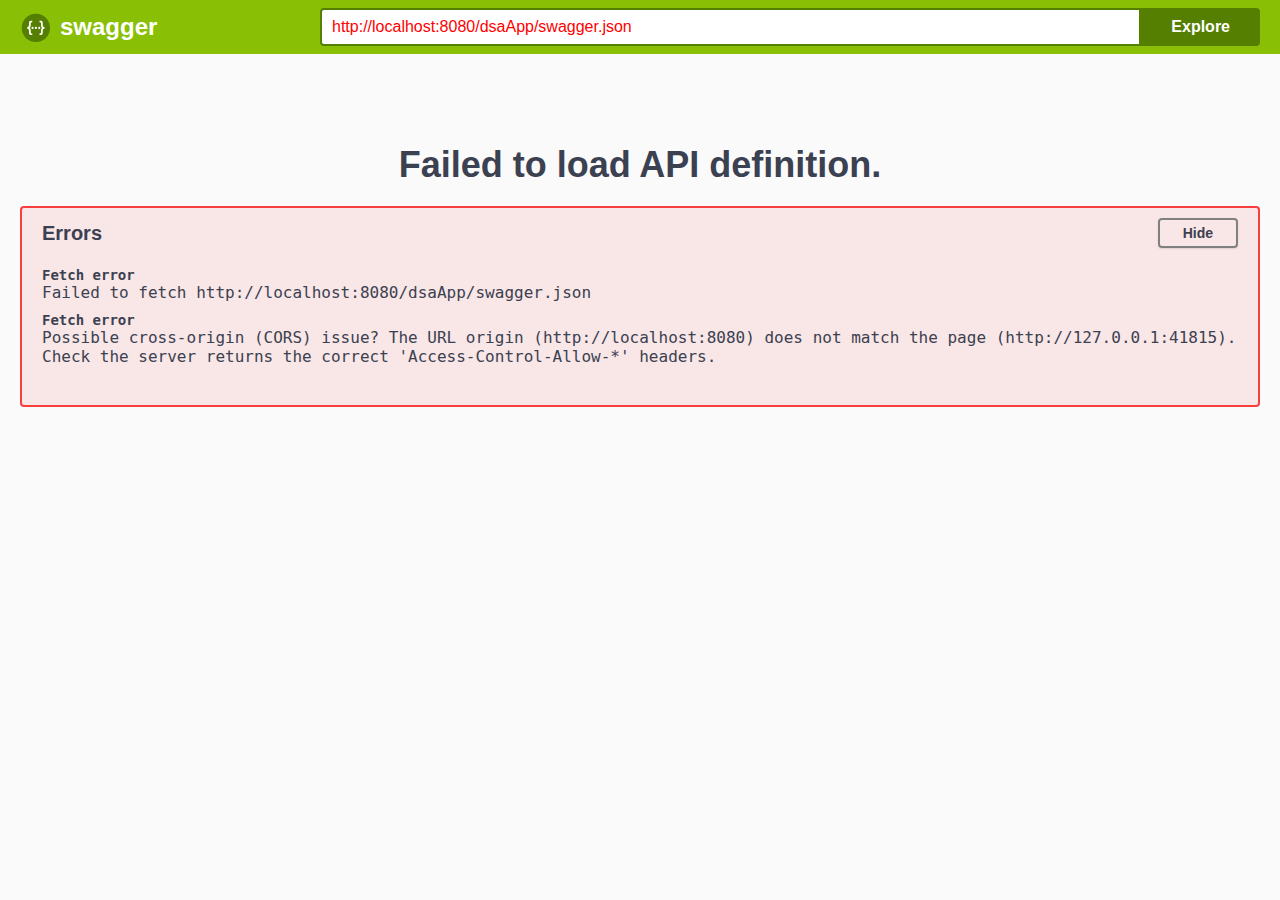
<file: public/swagger/index.html>
<!-- HTML for static distribution bundle build -->
<!DOCTYPE html>
<html lang="en">
  <head>
    <meta charset="UTF-8">
    <title>Swagger UI</title>
    <link rel="stylesheet" type="text/css" href="./swagger-ui.css" >
    <link rel="icon" type="image/png" href="./favicon-32x32.png" sizes="32x32" />
    <link rel="icon" type="image/png" href="./favicon-16x16.png" sizes="16x16" />
    <style>
      html
      {
        box-sizing: border-box;
        overflow: -moz-scrollbars-vertical;
        overflow-y: scroll;
      }

      *,
      *:before,
      *:after
      {
        box-sizing: inherit;
      }

      body
      {
        margin:0;
        background: #fafafa;
      }
    </style>
  </head>

  <body>
    <div id="swagger-ui"></div>

    <script src="./swagger-ui-bundle.js"> </script>
    <script src="./swagger-ui-standalone-preset.js"> </script>
    <script>
    window.onload = function() {

      // Build a system
      const ui = SwaggerUIBundle({
        url: "http://localhost:8080/dsaApp/swagger.json",
        dom_id: '#swagger-ui',
        deepLinking: true,
        presets: [
          SwaggerUIBundle.presets.apis,
          SwaggerUIStandalonePreset
        ],
        plugins: [
          SwaggerUIBundle.plugins.DownloadUrl
        ],
        layout: "StandaloneLayout"
      })

      window.ui = ui
    }
  </script>
  </body>
</html>
</file>
<file: public/swagger/swagger-ui.css>
.swagger-ui{
  /*! normalize.css v7.0.0 | MIT License | github.com/necolas/normalize.css */font-family:sans-serif;color:#3b4151}.swagger-ui html{line-height:1.15;-ms-text-size-adjust:100%;-webkit-text-size-adjust:100%}.swagger-ui body{margin:0}.swagger-ui article,.swagger-ui aside,.swagger-ui footer,.swagger-ui header,.swagger-ui nav,.swagger-ui section{display:block}.swagger-ui h1{font-size:2em;margin:.67em 0}.swagger-ui figcaption,.swagger-ui figure,.swagger-ui main{display:block}.swagger-ui figure{margin:1em 40px}.swagger-ui hr{-webkit-box-sizing:content-box;box-sizing:content-box;height:0;overflow:visible}.swagger-ui pre{font-family:monospace,monospace;font-size:1em}.swagger-ui a{background-color:transparent;-webkit-text-decoration-skip:objects}.swagger-ui abbr[title]{border-bottom:none;text-decoration:underline;-webkit-text-decoration:underline dotted;text-decoration:underline dotted}.swagger-ui b,.swagger-ui strong{font-weight:inherit;font-weight:bolder}.swagger-ui code,.swagger-ui kbd,.swagger-ui samp{font-family:monospace,monospace;font-size:1em}.swagger-ui dfn{font-style:italic}.swagger-ui mark{background-color:#ff0;color:#000}.swagger-ui small{font-size:80%}.swagger-ui sub,.swagger-ui sup{font-size:75%;line-height:0;position:relative;vertical-align:baseline}.swagger-ui sub{bottom:-.25em}.swagger-ui sup{top:-.5em}.swagger-ui audio,.swagger-ui video{display:inline-block}.swagger-ui audio:not([controls]){display:none;height:0}.swagger-ui img{border-style:none}.swagger-ui svg:not(:root){overflow:hidden}.swagger-ui button,.swagger-ui input,.swagger-ui optgroup,.swagger-ui select,.swagger-ui textarea{font-family:sans-serif;font-size:100%;line-height:1.15;margin:0}.swagger-ui button,.swagger-ui input{overflow:visible}.swagger-ui button,.swagger-ui select{text-transform:none}.swagger-ui [type=reset],.swagger-ui [type=submit],.swagger-ui button,.swagger-ui html [type=button]{-webkit-appearance:button}.swagger-ui [type=button]::-moz-focus-inner,.swagger-ui [type=reset]::-moz-focus-inner,.swagger-ui [type=submit]::-moz-focus-inner,.swagger-ui button::-moz-focus-inner{border-style:none;padding:0}.swagger-ui [type=button]:-moz-focusring,.swagger-ui [type=reset]:-moz-focusring,.swagger-ui [type=submit]:-moz-focusring,.swagger-ui button:-moz-focusring{outline:1px dotted ButtonText}.swagger-ui fieldset{padding:.35em .75em .625em}.swagger-ui legend{-webkit-box-sizing:border-box;box-sizing:border-box;color:inherit;display:table;max-width:100%;padding:0;white-space:normal}.swagger-ui progress{display:inline-block;vertical-align:baseline}.swagger-ui textarea{overflow:auto}.swagger-ui [type=checkbox],.swagger-ui [type=radio]{-webkit-box-sizing:border-box;box-sizing:border-box;padding:0}.swagger-ui [type=number]::-webkit-inner-spin-button,.swagger-ui [type=number]::-webkit-outer-spin-button{height:auto}.swagger-ui [type=search]{-webkit-appearance:textfield;outline-offset:-2px}.swagger-ui [type=search]::-webkit-search-cancel-button,.swagger-ui [type=search]::-webkit-search-decoration{-webkit-appearance:none}.swagger-ui ::-webkit-file-upload-button{-webkit-appearance:button;font:inherit}.swagger-ui details,.swagger-ui menu{display:block}.swagger-ui summary{display:list-item}.swagger-ui canvas{display:inline-block}.swagger-ui [hidden],.swagger-ui template{display:none}.swagger-ui .debug *{outline:1px solid gold}.swagger-ui .debug-white *{outline:1px solid #fff}.swagger-ui .debug-black *{outline:1px solid #000}.swagger-ui .debug-grid{background:transparent url([data-uri]) repeat 0 0}.swagger-ui .debug-grid-16{background:transparent url([data-uri]) repeat 0 0}.swagger-ui .debug-grid-8-solid{background:#fff url([data-uri]) repeat 0 0}.swagger-ui .debug-grid-16-solid{background:#fff url([data-uri]) repeat 0 0}.swagger-ui .border-box,.swagger-ui a,.swagger-ui article,.swagger-ui body,.swagger-ui code,.swagger-ui dd,.swagger-ui div,.swagger-ui dl,.swagger-ui dt,.swagger-ui fieldset,.swagger-ui footer,.swagger-ui form,.swagger-ui h1,.swagger-ui h2,.swagger-ui h3,.swagger-ui h4,.swagger-ui h5,.swagger-ui h6,.swagger-ui header,.swagger-ui html,.swagger-ui input[type=email],.swagger-ui input[type=number],.swagger-ui input[type=password],.swagger-ui input[type=tel],.swagger-ui input[type=text],.swagger-ui input[type=url],.swagger-ui legend,.swagger-ui li,.swagger-ui main,.swagger-ui ol,.swagger-ui p,.swagger-ui pre,.swagger-ui section,.swagger-ui table,.swagger-ui td,.swagger-ui textarea,.swagger-ui th,.swagger-ui tr,.swagger-ui ul{-webkit-box-sizing:border-box;box-sizing:border-box}.swagger-ui .aspect-ratio{height:0;position:relative}.swagger-ui .aspect-ratio--16x9{padding-bottom:56.25%}.swagger-ui .aspect-ratio--9x16{padding-bottom:177.77%}.swagger-ui .aspect-ratio--4x3{padding-bottom:75%}.swagger-ui .aspect-ratio--3x4{padding-bottom:133.33%}.swagger-ui .aspect-ratio--6x4{padding-bottom:66.6%}.swagger-ui .aspect-ratio--4x6{padding-bottom:150%}.swagger-ui .aspect-ratio--8x5{padding-bottom:62.5%}.swagger-ui .aspect-ratio--5x8{padding-bottom:160%}.swagger-ui .aspect-ratio--7x5{padding-bottom:71.42%}.swagger-ui .aspect-ratio--5x7{padding-bottom:140%}.swagger-ui .aspect-ratio--1x1{padding-bottom:100%}.swagger-ui .aspect-ratio--object{position:absolute;top:0;right:0;bottom:0;left:0;width:100%;height:100%;z-index:100}@media screen and (min-width:30em){.swagger-ui .aspect-ratio-ns{height:0;position:relative}.swagger-ui .aspect-ratio--16x9-ns{padding-bottom:56.25%}.swagger-ui .aspect-ratio--9x16-ns{padding-bottom:177.77%}.swagger-ui .aspect-ratio--4x3-ns{padding-bottom:75%}.swagger-ui .aspect-ratio--3x4-ns{padding-bottom:133.33%}.swagger-ui .aspect-ratio--6x4-ns{padding-bottom:66.6%}.swagger-ui .aspect-ratio--4x6-ns{padding-bottom:150%}.swagger-ui .aspect-ratio--8x5-ns{padding-bottom:62.5%}.swagger-ui .aspect-ratio--5x8-ns{padding-bottom:160%}.swagger-ui .aspect-ratio--7x5-ns{padding-bottom:71.42%}.swagger-ui .aspect-ratio--5x7-ns{padding-bottom:140%}.swagger-ui .aspect-ratio--1x1-ns{padding-bottom:100%}.swagger-ui .aspect-ratio--object-ns{position:absolute;top:0;right:0;bottom:0;left:0;width:100%;height:100%;z-index:100}}@media screen and (min-width:30em) and (max-width:60em){.swagger-ui .aspect-ratio-m{height:0;position:relative}.swagger-ui .aspect-ratio--16x9-m{padding-bottom:56.25%}.swagger-ui .aspect-ratio--9x16-m{padding-bottom:177.77%}.swagger-ui .aspect-ratio--4x3-m{padding-bottom:75%}.swagger-ui .aspect-ratio--3x4-m{padding-bottom:133.33%}.swagger-ui .aspect-ratio--6x4-m{padding-bottom:66.6%}.swagger-ui .aspect-ratio--4x6-m{padding-bottom:150%}.swagger-ui .aspect-ratio--8x5-m{padding-bottom:62.5%}.swagger-ui .aspect-ratio--5x8-m{padding-bottom:160%}.swagger-ui .aspect-ratio--7x5-m{padding-bottom:71.42%}.swagger-ui .aspect-ratio--5x7-m{padding-bottom:140%}.swagger-ui .aspect-ratio--1x1-m{padding-bottom:100%}.swagger-ui .aspect-ratio--object-m{position:absolute;top:0;right:0;bottom:0;left:0;width:100%;height:100%;z-index:100}}@media screen and (min-width:60em){.swagger-ui .aspect-ratio-l{height:0;position:relative}.swagger-ui .aspect-ratio--16x9-l{padding-bottom:56.25%}.swagger-ui .aspect-ratio--9x16-l{padding-bottom:177.77%}.swagger-ui .aspect-ratio--4x3-l{padding-bottom:75%}.swagger-ui .aspect-ratio--3x4-l{padding-bottom:133.33%}.swagger-ui .aspect-ratio--6x4-l{padding-bottom:66.6%}.swagger-ui .aspect-ratio--4x6-l{padding-bottom:150%}.swagger-ui .aspect-ratio--8x5-l{padding-bottom:62.5%}.swagger-ui .aspect-ratio--5x8-l{padding-bottom:160%}.swagger-ui .aspect-ratio--7x5-l{padding-bottom:71.42%}.swagger-ui .aspect-ratio--5x7-l{padding-bottom:140%}.swagger-ui .aspect-ratio--1x1-l{padding-bottom:100%}.swagger-ui .aspect-ratio--object-l{position:absolute;top:0;right:0;bottom:0;left:0;width:100%;height:100%;z-index:100}}.swagger-ui img{max-width:100%}.swagger-ui .cover{background-size:cover!important}.swagger-ui .contain{background-size:contain!important}@media screen and (min-width:30em){.swagger-ui .cover-ns{background-size:cover!important}.swagger-ui .contain-ns{background-size:contain!important}}@media screen and (min-width:30em) and (max-width:60em){.swagger-ui .cover-m{background-size:cover!important}.swagger-ui .contain-m{background-size:contain!important}}@media screen and (min-width:60em){.swagger-ui .cover-l{background-size:cover!important}.swagger-ui .contain-l{background-size:contain!important}}.swagger-ui .bg-center{background-repeat:no-repeat;background-position:50%}.swagger-ui .bg-top{background-repeat:no-repeat;background-position:top}.swagger-ui .bg-right{background-repeat:no-repeat;background-position:100%}.swagger-ui .bg-bottom{background-repeat:no-repeat;background-position:bottom}.swagger-ui .bg-left{background-repeat:no-repeat;background-position:0}@media screen and (min-width:30em){.swagger-ui .bg-center-ns{background-repeat:no-repeat;background-position:50%}.swagger-ui .bg-top-ns{background-repeat:no-repeat;background-position:top}.swagger-ui .bg-right-ns{background-repeat:no-repeat;background-position:100%}.swagger-ui .bg-bottom-ns{background-repeat:no-repeat;background-position:bottom}.swagger-ui .bg-left-ns{background-repeat:no-repeat;background-position:0}}@media screen and (min-width:30em) and (max-width:60em){.swagger-ui .bg-center-m{background-repeat:no-repeat;background-position:50%}.swagger-ui .bg-top-m{background-repeat:no-repeat;background-position:top}.swagger-ui .bg-right-m{background-repeat:no-repeat;background-position:100%}.swagger-ui .bg-bottom-m{background-repeat:no-repeat;background-position:bottom}.swagger-ui .bg-left-m{background-repeat:no-repeat;background-position:0}}@media screen and (min-width:60em){.swagger-ui .bg-center-l{background-repeat:no-repeat;background-position:50%}.swagger-ui .bg-top-l{background-repeat:no-repeat;background-position:top}.swagger-ui .bg-right-l{background-repeat:no-repeat;background-position:100%}.swagger-ui .bg-bottom-l{background-repeat:no-repeat;background-position:bottom}.swagger-ui .bg-left-l{background-repeat:no-repeat;background-position:0}}.swagger-ui .outline{outline:1px solid}.swagger-ui .outline-transparent{outline:1px solid transparent}.swagger-ui .outline-0{outline:0}@media screen and (min-width:30em){.swagger-ui .outline-ns{outline:1px solid}.swagger-ui .outline-transparent-ns{outline:1px solid transparent}.swagger-ui .outline-0-ns{outline:0}}@media screen and (min-width:30em) and (max-width:60em){.swagger-ui .outline-m{outline:1px solid}.swagger-ui .outline-transparent-m{outline:1px solid transparent}.swagger-ui .outline-0-m{outline:0}}@media screen and (min-width:60em){.swagger-ui .outline-l{outline:1px solid}.swagger-ui .outline-transparent-l{outline:1px solid transparent}.swagger-ui .outline-0-l{outline:0}}.swagger-ui .ba{border-style:solid;border-width:1px}.swagger-ui .bt{border-top-style:solid;border-top-width:1px}.swagger-ui .br{border-right-style:solid;border-right-width:1px}.swagger-ui .bb{border-bottom-style:solid;border-bottom-width:1px}.swagger-ui .bl{border-left-style:solid;border-left-width:1px}.swagger-ui .bn{border-style:none;border-width:0}@media screen and (min-width:30em){.swagger-ui .ba-ns{border-style:solid;border-width:1px}.swagger-ui .bt-ns{border-top-style:solid;border-top-width:1px}.swagger-ui .br-ns{border-right-style:solid;border-right-width:1px}.swagger-ui .bb-ns{border-bottom-style:solid;border-bottom-width:1px}.swagger-ui .bl-ns{border-left-style:solid;border-left-width:1px}.swagger-ui .bn-ns{border-style:none;border-width:0}}@media screen and (min-width:30em) and (max-width:60em){.swagger-ui .ba-m{border-style:solid;border-width:1px}.swagger-ui .bt-m{border-top-style:solid;border-top-width:1px}.swagger-ui .br-m{border-right-style:solid;border-right-width:1px}.swagger-ui .bb-m{border-bottom-style:solid;border-bottom-width:1px}.swagger-ui .bl-m{border-left-style:solid;border-left-width:1px}.swagger-ui .bn-m{border-style:none;border-width:0}}@media screen and (min-width:60em){.swagger-ui .ba-l{border-style:solid;border-width:1px}.swagger-ui .bt-l{border-top-style:solid;border-top-width:1px}.swagger-ui .br-l{border-right-style:solid;border-right-width:1px}.swagger-ui .bb-l{border-bottom-style:solid;border-bottom-width:1px}.swagger-ui .bl-l{border-left-style:solid;border-left-width:1px}.swagger-ui .bn-l{border-style:none;border-width:0}}.swagger-ui .b--black{border-color:#000}.swagger-ui .b--near-black{border-color:#111}.swagger-ui .b--dark-gray{border-color:#333}.swagger-ui .b--mid-gray{border-color:#555}.swagger-ui .b--gray{border-color:#777}.swagger-ui .b--silver{border-color:#999}.swagger-ui .b--light-silver{border-color:#aaa}.swagger-ui .b--moon-gray{border-color:#ccc}.swagger-ui .b--light-gray{border-color:#eee}.swagger-ui .b--near-white{border-color:#f4f4f4}.swagger-ui .b--white{border-color:#fff}.swagger-ui .b--white-90{border-color:hsla(0,0%,100%,.9)}.swagger-ui .b--white-80{border-color:hsla(0,0%,100%,.8)}.swagger-ui .b--white-70{border-color:hsla(0,0%,100%,.7)}.swagger-ui .b--white-60{border-color:hsla(0,0%,100%,.6)}.swagger-ui .b--white-50{border-color:hsla(0,0%,100%,.5)}.swagger-ui .b--white-40{border-color:hsla(0,0%,100%,.4)}.swagger-ui .b--white-30{border-color:hsla(0,0%,100%,.3)}.swagger-ui .b--white-20{border-color:hsla(0,0%,100%,.2)}.swagger-ui .b--white-10{border-color:hsla(0,0%,100%,.1)}.swagger-ui .b--white-05{border-color:hsla(0,0%,100%,.05)}.swagger-ui .b--white-025{border-color:hsla(0,0%,100%,.025)}.swagger-ui .b--white-0125{border-color:hsla(0,0%,100%,.0125)}.swagger-ui .b--black-90{border-color:rgba(0,0,0,.9)}.swagger-ui .b--black-80{border-color:rgba(0,0,0,.8)}.swagger-ui .b--black-70{border-color:rgba(0,0,0,.7)}.swagger-ui .b--black-60{border-color:rgba(0,0,0,.6)}.swagger-ui .b--black-50{border-color:rgba(0,0,0,.5)}.swagger-ui .b--black-40{border-color:rgba(0,0,0,.4)}.swagger-ui .b--black-30{border-color:rgba(0,0,0,.3)}.swagger-ui .b--black-20{border-color:rgba(0,0,0,.2)}.swagger-ui .b--black-10{border-color:rgba(0,0,0,.1)}.swagger-ui .b--black-05{border-color:rgba(0,0,0,.05)}.swagger-ui .b--black-025{border-color:rgba(0,0,0,.025)}.swagger-ui .b--black-0125{border-color:rgba(0,0,0,.0125)}.swagger-ui .b--dark-red{border-color:#e7040f}.swagger-ui .b--red{border-color:#ff4136}.swagger-ui .b--light-red{border-color:#ff725c}.swagger-ui .b--orange{border-color:#ff6300}.swagger-ui .b--gold{border-color:#ffb700}.swagger-ui .b--yellow{border-color:gold}.swagger-ui .b--light-yellow{border-color:#fbf1a9}.swagger-ui .b--purple{border-color:#5e2ca5}.swagger-ui .b--light-purple{border-color:#a463f2}.swagger-ui .b--dark-pink{border-color:#d5008f}.swagger-ui .b--hot-pink{border-color:#ff41b4}.swagger-ui .b--pink{border-color:#ff80cc}.swagger-ui .b--light-pink{border-color:#ffa3d7}.swagger-ui .b--dark-green{border-color:#137752}.swagger-ui .b--green{border-color:#19a974}.swagger-ui .b--light-green{border-color:#9eebcf}.swagger-ui .b--navy{border-color:#001b44}.swagger-ui .b--dark-blue{border-color:#00449e}.swagger-ui .b--blue{border-color:#357edd}.swagger-ui .b--light-blue{border-color:#96ccff}.swagger-ui .b--lightest-blue{border-color:#cdecff}.swagger-ui .b--washed-blue{border-color:#f6fffe}.swagger-ui .b--washed-green{border-color:#e8fdf5}.swagger-ui .b--washed-yellow{border-color:#fffceb}.swagger-ui .b--washed-red{border-color:#ffdfdf}.swagger-ui .b--transparent{border-color:transparent}.swagger-ui .b--inherit{border-color:inherit}.swagger-ui .br0{border-radius:0}.swagger-ui .br1{border-radius:.125rem}.swagger-ui .br2{border-radius:.25rem}.swagger-ui .br3{border-radius:.5rem}.swagger-ui .br4{border-radius:1rem}.swagger-ui .br-100{border-radius:100%}.swagger-ui .br-pill{border-radius:9999px}.swagger-ui .br--bottom{border-top-left-radius:0;border-top-right-radius:0}.swagger-ui .br--top{border-bottom-left-radius:0;border-bottom-right-radius:0}.swagger-ui .br--right{border-top-left-radius:0;border-bottom-left-radius:0}.swagger-ui .br--left{border-top-right-radius:0;border-bottom-right-radius:0}@media screen and (min-width:30em){.swagger-ui .br0-ns{border-radius:0}.swagger-ui .br1-ns{border-radius:.125rem}.swagger-ui .br2-ns{border-radius:.25rem}.swagger-ui .br3-ns{border-radius:.5rem}.swagger-ui .br4-ns{border-radius:1rem}.swagger-ui .br-100-ns{border-radius:100%}.swagger-ui .br-pill-ns{border-radius:9999px}.swagger-ui .br--bottom-ns{border-top-left-radius:0;border-top-right-radius:0}.swagger-ui .br--top-ns{border-bottom-left-radius:0;border-bottom-right-radius:0}.swagger-ui .br--right-ns{border-top-left-radius:0;border-bottom-left-radius:0}.swagger-ui .br--left-ns{border-top-right-radius:0;border-bottom-right-radius:0}}@media screen and (min-width:30em) and (max-width:60em){.swagger-ui .br0-m{border-radius:0}.swagger-ui .br1-m{border-radius:.125rem}.swagger-ui .br2-m{border-radius:.25rem}.swagger-ui .br3-m{border-radius:.5rem}.swagger-ui .br4-m{border-radius:1rem}.swagger-ui .br-100-m{border-radius:100%}.swagger-ui .br-pill-m{border-radius:9999px}.swagger-ui .br--bottom-m{border-top-left-radius:0;border-top-right-radius:0}.swagger-ui .br--top-m{border-bottom-left-radius:0;border-bottom-right-radius:0}.swagger-ui .br--right-m{border-top-left-radius:0;border-bottom-left-radius:0}.swagger-ui .br--left-m{border-top-right-radius:0;border-bottom-right-radius:0}}@media screen and (min-width:60em){.swagger-ui .br0-l{border-radius:0}.swagger-ui .br1-l{border-radius:.125rem}.swagger-ui .br2-l{border-radius:.25rem}.swagger-ui .br3-l{border-radius:.5rem}.swagger-ui .br4-l{border-radius:1rem}.swagger-ui .br-100-l{border-radius:100%}.swagger-ui .br-pill-l{border-radius:9999px}.swagger-ui .br--bottom-l{border-radius-top-left:0;border-radius-top-right:0}.swagger-ui .br--top-l{border-bottom-left-radius:0;border-bottom-right-radius:0}.swagger-ui .br--right-l{border-top-left-radius:0;border-bottom-left-radius:0}.swagger-ui .br--left-l{border-top-right-radius:0;border-bottom-right-radius:0}}.swagger-ui .b--dotted{border-style:dotted}.swagger-ui .b--dashed{border-style:dashed}.swagger-ui .b--solid{border-style:solid}.swagger-ui .b--none{border-style:none}@media screen and (min-width:30em){.swagger-ui .b--dotted-ns{border-style:dotted}.swagger-ui .b--dashed-ns{border-style:dashed}.swagger-ui .b--solid-ns{border-style:solid}.swagger-ui .b--none-ns{border-style:none}}@media screen and (min-width:30em) and (max-width:60em){.swagger-ui .b--dotted-m{border-style:dotted}.swagger-ui .b--dashed-m{border-style:dashed}.swagger-ui .b--solid-m{border-style:solid}.swagger-ui .b--none-m{border-style:none}}@media screen and (min-width:60em){.swagger-ui .b--dotted-l{border-style:dotted}.swagger-ui .b--dashed-l{border-style:dashed}.swagger-ui .b--solid-l{border-style:solid}.swagger-ui .b--none-l{border-style:none}}.swagger-ui .bw0{border-width:0}.swagger-ui .bw1{border-width:.125rem}.swagger-ui .bw2{border-width:.25rem}.swagger-ui .bw3{border-width:.5rem}.swagger-ui .bw4{border-width:1rem}.swagger-ui .bw5{border-width:2rem}.swagger-ui .bt-0{border-top-width:0}.swagger-ui .br-0{border-right-width:0}.swagger-ui .bb-0{border-bottom-width:0}.swagger-ui .bl-0{border-left-width:0}@media screen and (min-width:30em){.swagger-ui .bw0-ns{border-width:0}.swagger-ui .bw1-ns{border-width:.125rem}.swagger-ui .bw2-ns{border-width:.25rem}.swagger-ui .bw3-ns{border-width:.5rem}.swagger-ui .bw4-ns{border-width:1rem}.swagger-ui .bw5-ns{border-width:2rem}.swagger-ui .bt-0-ns{border-top-width:0}.swagger-ui .br-0-ns{border-right-width:0}.swagger-ui .bb-0-ns{border-bottom-width:0}.swagger-ui .bl-0-ns{border-left-width:0}}@media screen and (min-width:30em) and (max-width:60em){.swagger-ui .bw0-m{border-width:0}.swagger-ui .bw1-m{border-width:.125rem}.swagger-ui .bw2-m{border-width:.25rem}.swagger-ui .bw3-m{border-width:.5rem}.swagger-ui .bw4-m{border-width:1rem}.swagger-ui .bw5-m{border-width:2rem}.swagger-ui .bt-0-m{border-top-width:0}.swagger-ui .br-0-m{border-right-width:0}.swagger-ui .bb-0-m{border-bottom-width:0}.swagger-ui .bl-0-m{border-left-width:0}}@media screen and (min-width:60em){.swagger-ui .bw0-l{border-width:0}.swagger-ui .bw1-l{border-width:.125rem}.swagger-ui .bw2-l{border-width:.25rem}.swagger-ui .bw3-l{border-width:.5rem}.swagger-ui .bw4-l{border-width:1rem}.swagger-ui .bw5-l{border-width:2rem}.swagger-ui .bt-0-l{border-top-width:0}.swagger-ui .br-0-l{border-right-width:0}.swagger-ui .bb-0-l{border-bottom-width:0}.swagger-ui .bl-0-l{border-left-width:0}}.swagger-ui .shadow-1{-webkit-box-shadow:0 0 4px 2px rgba(0,0,0,.2);box-shadow:0 0 4px 2px rgba(0,0,0,.2)}.swagger-ui .shadow-2{-webkit-box-shadow:0 0 8px 2px rgba(0,0,0,.2);box-shadow:0 0 8px 2px rgba(0,0,0,.2)}.swagger-ui .shadow-3{-webkit-box-shadow:2px 2px 4px 2px rgba(0,0,0,.2);box-shadow:2px 2px 4px 2px rgba(0,0,0,.2)}.swagger-ui .shadow-4{-webkit-box-shadow:2px 2px 8px 0 rgba(0,0,0,.2);box-shadow:2px 2px 8px 0 rgba(0,0,0,.2)}.swagger-ui .shadow-5{-webkit-box-shadow:4px 4px 8px 0 rgba(0,0,0,.2);box-shadow:4px 4px 8px 0 rgba(0,0,0,.2)}@media screen and (min-width:30em){.swagger-ui .shadow-1-ns{-webkit-box-shadow:0 0 4px 2px rgba(0,0,0,.2);box-shadow:0 0 4px 2px rgba(0,0,0,.2)}.swagger-ui .shadow-2-ns{-webkit-box-shadow:0 0 8px 2px rgba(0,0,0,.2);box-shadow:0 0 8px 2px rgba(0,0,0,.2)}.swagger-ui .shadow-3-ns{-webkit-box-shadow:2px 2px 4px 2px rgba(0,0,0,.2);box-shadow:2px 2px 4px 2px rgba(0,0,0,.2)}.swagger-ui .shadow-4-ns{-webkit-box-shadow:2px 2px 8px 0 rgba(0,0,0,.2);box-shadow:2px 2px 8px 0 rgba(0,0,0,.2)}.swagger-ui .shadow-5-ns{-webkit-box-shadow:4px 4px 8px 0 rgba(0,0,0,.2);box-shadow:4px 4px 8px 0 rgba(0,0,0,.2)}}@media screen and (min-width:30em) and (max-width:60em){.swagger-ui .shadow-1-m{-webkit-box-shadow:0 0 4px 2px rgba(0,0,0,.2);box-shadow:0 0 4px 2px rgba(0,0,0,.2)}.swagger-ui .shadow-2-m{-webkit-box-shadow:0 0 8px 2px rgba(0,0,0,.2);box-shadow:0 0 8px 2px rgba(0,0,0,.2)}.swagger-ui .shadow-3-m{-webkit-box-shadow:2px 2px 4px 2px rgba(0,0,0,.2);box-shadow:2px 2px 4px 2px rgba(0,0,0,.2)}.swagger-ui .shadow-4-m{-webkit-box-shadow:2px 2px 8px 0 rgba(0,0,0,.2);box-shadow:2px 2px 8px 0 rgba(0,0,0,.2)}.swagger-ui .shadow-5-m{-webkit-box-shadow:4px 4px 8px 0 rgba(0,0,0,.2);box-shadow:4px 4px 8px 0 rgba(0,0,0,.2)}}@media screen and (min-width:60em){.swagger-ui .shadow-1-l{-webkit-box-shadow:0 0 4px 2px rgba(0,0,0,.2);box-shadow:0 0 4px 2px rgba(0,0,0,.2)}.swagger-ui .shadow-2-l{-webkit-box-shadow:0 0 8px 2px rgba(0,0,0,.2);box-shadow:0 0 8px 2px rgba(0,0,0,.2)}.swagger-ui .shadow-3-l{-webkit-box-shadow:2px 2px 4px 2px rgba(0,0,0,.2);box-shadow:2px 2px 4px 2px rgba(0,0,0,.2)}.swagger-ui .shadow-4-l{-webkit-box-shadow:2px 2px 8px 0 rgba(0,0,0,.2);box-shadow:2px 2px 8px 0 rgba(0,0,0,.2)}.swagger-ui .shadow-5-l{-webkit-box-shadow:4px 4px 8px 0 rgba(0,0,0,.2);box-shadow:4px 4px 8px 0 rgba(0,0,0,.2)}}.swagger-ui .pre{overflow-x:auto;overflow-y:hidden;overflow:scroll}.swagger-ui .top-0{top:0}.swagger-ui .right-0{right:0}.swagger-ui .bottom-0{bottom:0}.swagger-ui .left-0{left:0}.swagger-ui .top-1{top:1rem}.swagger-ui .right-1{right:1rem}.swagger-ui .bottom-1{bottom:1rem}.swagger-ui .left-1{left:1rem}.swagger-ui .top-2{top:2rem}.swagger-ui .right-2{right:2rem}.swagger-ui .bottom-2{bottom:2rem}.swagger-ui .left-2{left:2rem}.swagger-ui .top--1{top:-1rem}.swagger-ui .right--1{right:-1rem}.swagger-ui .bottom--1{bottom:-1rem}.swagger-ui .left--1{left:-1rem}.swagger-ui .top--2{top:-2rem}.swagger-ui .right--2{right:-2rem}.swagger-ui .bottom--2{bottom:-2rem}.swagger-ui .left--2{left:-2rem}.swagger-ui .absolute--fill{top:0;right:0;bottom:0;left:0}@media screen and (min-width:30em){.swagger-ui .top-0-ns{top:0}.swagger-ui .left-0-ns{left:0}.swagger-ui .right-0-ns{right:0}.swagger-ui .bottom-0-ns{bottom:0}.swagger-ui .top-1-ns{top:1rem}.swagger-ui .left-1-ns{left:1rem}.swagger-ui .right-1-ns{right:1rem}.swagger-ui .bottom-1-ns{bottom:1rem}.swagger-ui .top-2-ns{top:2rem}.swagger-ui .left-2-ns{left:2rem}.swagger-ui .right-2-ns{right:2rem}.swagger-ui .bottom-2-ns{bottom:2rem}.swagger-ui .top--1-ns{top:-1rem}.swagger-ui .right--1-ns{right:-1rem}.swagger-ui .bottom--1-ns{bottom:-1rem}.swagger-ui .left--1-ns{left:-1rem}.swagger-ui .top--2-ns{top:-2rem}.swagger-ui .right--2-ns{right:-2rem}.swagger-ui .bottom--2-ns{bottom:-2rem}.swagger-ui .left--2-ns{left:-2rem}.swagger-ui .absolute--fill-ns{top:0;right:0;bottom:0;left:0}}@media screen and (min-width:30em) and (max-width:60em){.swagger-ui .top-0-m{top:0}.swagger-ui .left-0-m{left:0}.swagger-ui .right-0-m{right:0}.swagger-ui .bottom-0-m{bottom:0}.swagger-ui .top-1-m{top:1rem}.swagger-ui .left-1-m{left:1rem}.swagger-ui .right-1-m{right:1rem}.swagger-ui .bottom-1-m{bottom:1rem}.swagger-ui .top-2-m{top:2rem}.swagger-ui .left-2-m{left:2rem}.swagger-ui .right-2-m{right:2rem}.swagger-ui .bottom-2-m{bottom:2rem}.swagger-ui .top--1-m{top:-1rem}.swagger-ui .right--1-m{right:-1rem}.swagger-ui .bottom--1-m{bottom:-1rem}.swagger-ui .left--1-m{left:-1rem}.swagger-ui .top--2-m{top:-2rem}.swagger-ui .right--2-m{right:-2rem}.swagger-ui .bottom--2-m{bottom:-2rem}.swagger-ui .left--2-m{left:-2rem}.swagger-ui .absolute--fill-m{top:0;right:0;bottom:0;left:0}}@media screen and (min-width:60em){.swagger-ui .top-0-l{top:0}.swagger-ui .left-0-l{left:0}.swagger-ui .right-0-l{right:0}.swagger-ui .bottom-0-l{bottom:0}.swagger-ui .top-1-l{top:1rem}.swagger-ui .left-1-l{left:1rem}.swagger-ui .right-1-l{right:1rem}.swagger-ui .bottom-1-l{bottom:1rem}.swagger-ui .top-2-l{top:2rem}.swagger-ui .left-2-l{left:2rem}.swagger-ui .right-2-l{right:2rem}.swagger-ui .bottom-2-l{bottom:2rem}.swagger-ui .top--1-l{top:-1rem}.swagger-ui .right--1-l{right:-1rem}.swagger-ui .bottom--1-l{bottom:-1rem}.swagger-ui .left--1-l{left:-1rem}.swagger-ui .top--2-l{top:-2rem}.swagger-ui .right--2-l{right:-2rem}.swagger-ui .bottom--2-l{bottom:-2rem}.swagger-ui .left--2-l{left:-2rem}.swagger-ui .absolute--fill-l{top:0;right:0;bottom:0;left:0}}.swagger-ui .cf:after,.swagger-ui .cf:before{content:" ";display:table}.swagger-ui .cf:after{clear:both}.swagger-ui .cf{*zoom:1}.swagger-ui .cl{clear:left}.swagger-ui .cr{clear:right}.swagger-ui .cb{clear:both}.swagger-ui .cn{clear:none}@media screen and (min-width:30em){.swagger-ui .cl-ns{clear:left}.swagger-ui .cr-ns{clear:right}.swagger-ui .cb-ns{clear:both}.swagger-ui .cn-ns{clear:none}}@media screen and (min-width:30em) and (max-width:60em){.swagger-ui .cl-m{clear:left}.swagger-ui .cr-m{clear:right}.swagger-ui .cb-m{clear:both}.swagger-ui .cn-m{clear:none}}@media screen and (min-width:60em){.swagger-ui .cl-l{clear:left}.swagger-ui .cr-l{clear:right}.swagger-ui .cb-l{clear:both}.swagger-ui .cn-l{clear:none}}.swagger-ui .dn{display:none}.swagger-ui .di{display:inline}.swagger-ui .db{display:block}.swagger-ui .dib{display:inline-block}.swagger-ui .dit{display:inline-table}.swagger-ui .dt{display:table}.swagger-ui .dtc{display:table-cell}.swagger-ui .dt-row{display:table-row}.swagger-ui .dt-row-group{display:table-row-group}.swagger-ui .dt-column{display:table-column}.swagger-ui .dt-column-group{display:table-column-group}.swagger-ui .dt--fixed{table-layout:fixed;width:100%}@media screen and (min-width:30em){.swagger-ui .dn-ns{display:none}.swagger-ui .di-ns{display:inline}.swagger-ui .db-ns{display:block}.swagger-ui .dib-ns{display:inline-block}.swagger-ui .dit-ns{display:inline-table}.swagger-ui .dt-ns{display:table}.swagger-ui .dtc-ns{display:table-cell}.swagger-ui .dt-row-ns{display:table-row}.swagger-ui .dt-row-group-ns{display:table-row-group}.swagger-ui .dt-column-ns{display:table-column}.swagger-ui .dt-column-group-ns{display:table-column-group}.swagger-ui .dt--fixed-ns{table-layout:fixed;width:100%}}@media screen and (min-width:30em) and (max-width:60em){.swagger-ui .dn-m{display:none}.swagger-ui .di-m{display:inline}.swagger-ui .db-m{display:block}.swagger-ui .dib-m{display:inline-block}.swagger-ui .dit-m{display:inline-table}.swagger-ui .dt-m{display:table}.swagger-ui .dtc-m{display:table-cell}.swagger-ui .dt-row-m{display:table-row}.swagger-ui .dt-row-group-m{display:table-row-group}.swagger-ui .dt-column-m{display:table-column}.swagger-ui .dt-column-group-m{display:table-column-group}.swagger-ui .dt--fixed-m{table-layout:fixed;width:100%}}@media screen and (min-width:60em){.swagger-ui .dn-l{display:none}.swagger-ui .di-l{display:inline}.swagger-ui .db-l{display:block}.swagger-ui .dib-l{display:inline-block}.swagger-ui .dit-l{display:inline-table}.swagger-ui .dt-l{display:table}.swagger-ui .dtc-l{display:table-cell}.swagger-ui .dt-row-l{display:table-row}.swagger-ui .dt-row-group-l{display:table-row-group}.swagger-ui .dt-column-l{display:table-column}.swagger-ui .dt-column-group-l{display:table-column-group}.swagger-ui .dt--fixed-l{table-layout:fixed;width:100%}}.swagger-ui .flex{display:-webkit-box;display:-ms-flexbox;display:flex}.swagger-ui .inline-flex{display:-webkit-inline-box;display:-ms-inline-flexbox;display:inline-flex}.swagger-ui .flex-auto{-webkit-box-flex:1;-ms-flex:1 1 auto;flex:1 1 auto;min-width:0;min-height:0}.swagger-ui .flex-none{-webkit-box-flex:0;-ms-flex:none;flex:none}.swagger-ui .flex-column{-webkit-box-orient:vertical;-webkit-box-direction:normal;-ms-flex-direction:column;flex-direction:column}.swagger-ui .flex-row{-webkit-box-orient:horizontal;-webkit-box-direction:normal;-ms-flex-direction:row;flex-direction:row}.swagger-ui .flex-wrap{-ms-flex-wrap:wrap;flex-wrap:wrap}.swagger-ui .flex-nowrap{-ms-flex-wrap:nowrap;flex-wrap:nowrap}.swagger-ui .flex-wrap-reverse{-ms-flex-wrap:wrap-reverse;flex-wrap:wrap-reverse}.swagger-ui .flex-column-reverse{-webkit-box-orient:vertical;-webkit-box-direction:reverse;-ms-flex-direction:column-reverse;flex-direction:column-reverse}.swagger-ui .flex-row-reverse{-webkit-box-orient:horizontal;-webkit-box-direction:reverse;-ms-flex-direction:row-reverse;flex-direction:row-reverse}.swagger-ui .items-start{-webkit-box-align:start;-ms-flex-align:start;align-items:flex-start}.swagger-ui .items-end{-webkit-box-align:end;-ms-flex-align:end;align-items:flex-end}.swagger-ui .items-center{-webkit-box-align:center;-ms-flex-align:center;align-items:center}.swagger-ui .items-baseline{-webkit-box-align:baseline;-ms-flex-align:baseline;align-items:baseline}.swagger-ui .items-stretch{-webkit-box-align:stretch;-ms-flex-align:stretch;align-items:stretch}.swagger-ui .self-start{-ms-flex-item-align:start;align-self:flex-start}.swagger-ui .self-end{-ms-flex-item-align:end;align-self:flex-end}.swagger-ui .self-center{-ms-flex-item-align:center;align-self:center}.swagger-ui .self-baseline{-ms-flex-item-align:baseline;align-self:baseline}.swagger-ui .self-stretch{-ms-flex-item-align:stretch;align-self:stretch}.swagger-ui .justify-start{-webkit-box-pack:start;-ms-flex-pack:start;justify-content:flex-start}.swagger-ui .justify-end{-webkit-box-pack:end;-ms-flex-pack:end;justify-content:flex-end}.swagger-ui .justify-center{-webkit-box-pack:center;-ms-flex-pack:center;justify-content:center}.swagger-ui .justify-between{-webkit-box-pack:justify;-ms-flex-pack:justify;justify-content:space-between}.swagger-ui .justify-around{-ms-flex-pack:distribute;justify-content:space-around}.swagger-ui .content-start{-ms-flex-line-pack:start;align-content:flex-start}.swagger-ui .content-end{-ms-flex-line-pack:end;align-content:flex-end}.swagger-ui .content-center{-ms-flex-line-pack:center;align-content:center}.swagger-ui .content-between{-ms-flex-line-pack:justify;align-content:space-between}.swagger-ui .content-around{-ms-flex-line-pack:distribute;align-content:space-around}.swagger-ui .content-stretch{-ms-flex-line-pack:stretch;align-content:stretch}.swagger-ui .order-0{-webkit-box-ordinal-group:1;-ms-flex-order:0;order:0}.swagger-ui .order-1{-webkit-box-ordinal-group:2;-ms-flex-order:1;order:1}.swagger-ui .order-2{-webkit-box-ordinal-group:3;-ms-flex-order:2;order:2}.swagger-ui .order-3{-webkit-box-ordinal-group:4;-ms-flex-order:3;order:3}.swagger-ui .order-4{-webkit-box-ordinal-group:5;-ms-flex-order:4;order:4}.swagger-ui .order-5{-webkit-box-ordinal-group:6;-ms-flex-order:5;order:5}.swagger-ui .order-6{-webkit-box-ordinal-group:7;-ms-flex-order:6;order:6}.swagger-ui .order-7{-webkit-box-ordinal-group:8;-ms-flex-order:7;order:7}.swagger-ui .order-8{-webkit-box-ordinal-group:9;-ms-flex-order:8;order:8}.swagger-ui .order-last{-webkit-box-ordinal-group:100000;-ms-flex-order:99999;order:99999}.swagger-ui .flex-grow-0{-webkit-box-flex:0;-ms-flex-positive:0;flex-grow:0}.swagger-ui .flex-grow-1{-webkit-box-flex:1;-ms-flex-positive:1;flex-grow:1}.swagger-ui .flex-shrink-0{-ms-flex-negative:0;flex-shrink:0}.swagger-ui .flex-shrink-1{-ms-flex-negative:1;flex-shrink:1}@media screen and (min-width:30em){.swagger-ui .flex-ns{display:-webkit-box;display:-ms-flexbox;display:flex}.swagger-ui .inline-flex-ns{display:-webkit-inline-box;display:-ms-inline-flexbox;display:inline-flex}.swagger-ui .flex-auto-ns{-webkit-box-flex:1;-ms-flex:1 1 auto;flex:1 1 auto;min-width:0;min-height:0}.swagger-ui .flex-none-ns{-webkit-box-flex:0;-ms-flex:none;flex:none}.swagger-ui .flex-column-ns{-webkit-box-orient:vertical;-webkit-box-direction:normal;-ms-flex-direction:column;flex-direction:column}.swagger-ui .flex-row-ns{-webkit-box-orient:horizontal;-webkit-box-direction:normal;-ms-flex-direction:row;flex-direction:row}.swagger-ui .flex-wrap-ns{-ms-flex-wrap:wrap;flex-wrap:wrap}.swagger-ui .flex-nowrap-ns{-ms-flex-wrap:nowrap;flex-wrap:nowrap}.swagger-ui .flex-wrap-reverse-ns{-ms-flex-wrap:wrap-reverse;flex-wrap:wrap-reverse}.swagger-ui .flex-column-reverse-ns{-webkit-box-orient:vertical;-webkit-box-direction:reverse;-ms-flex-direction:column-reverse;flex-direction:column-reverse}.swagger-ui .flex-row-reverse-ns{-webkit-box-orient:horizontal;-webkit-box-direction:reverse;-ms-flex-direction:row-reverse;flex-direction:row-reverse}.swagger-ui .items-start-ns{-webkit-box-align:start;-ms-flex-align:start;align-items:flex-start}.swagger-ui .items-end-ns{-webkit-box-align:end;-ms-flex-align:end;align-items:flex-end}.swagger-ui .items-center-ns{-webkit-box-align:center;-ms-flex-align:center;align-items:center}.swagger-ui .items-baseline-ns{-webkit-box-align:baseline;-ms-flex-align:baseline;align-items:baseline}.swagger-ui .items-stretch-ns{-webkit-box-align:stretch;-ms-flex-align:stretch;align-items:stretch}.swagger-ui .self-start-ns{-ms-flex-item-align:start;align-self:flex-start}.swagger-ui .self-end-ns{-ms-flex-item-align:end;align-self:flex-end}.swagger-ui .self-center-ns{-ms-flex-item-align:center;align-self:center}.swagger-ui .self-baseline-ns{-ms-flex-item-align:baseline;align-self:baseline}.swagger-ui .self-stretch-ns{-ms-flex-item-align:stretch;align-self:stretch}.swagger-ui .justify-start-ns{-webkit-box-pack:start;-ms-flex-pack:start;justify-content:flex-start}.swagger-ui .justify-end-ns{-webkit-box-pack:end;-ms-flex-pack:end;justify-content:flex-end}.swagger-ui .justify-center-ns{-webkit-box-pack:center;-ms-flex-pack:center;justify-content:center}.swagger-ui .justify-between-ns{-webkit-box-pack:justify;-ms-flex-pack:justify;justify-content:space-between}.swagger-ui .justify-around-ns{-ms-flex-pack:distribute;justify-content:space-around}.swagger-ui .content-start-ns{-ms-flex-line-pack:start;align-content:flex-start}.swagger-ui .content-end-ns{-ms-flex-line-pack:end;align-content:flex-end}.swagger-ui .content-center-ns{-ms-flex-line-pack:center;align-content:center}.swagger-ui .content-between-ns{-ms-flex-line-pack:justify;align-content:space-between}.swagger-ui .content-around-ns{-ms-flex-line-pack:distribute;align-content:space-around}.swagger-ui .content-stretch-ns{-ms-flex-line-pack:stretch;align-content:stretch}.swagger-ui .order-0-ns{-webkit-box-ordinal-group:1;-ms-flex-order:0;order:0}.swagger-ui .order-1-ns{-webkit-box-ordinal-group:2;-ms-flex-order:1;order:1}.swagger-ui .order-2-ns{-webkit-box-ordinal-group:3;-ms-flex-order:2;order:2}.swagger-ui .order-3-ns{-webkit-box-ordinal-group:4;-ms-flex-order:3;order:3}.swagger-ui .order-4-ns{-webkit-box-ordinal-group:5;-ms-flex-order:4;order:4}.swagger-ui .order-5-ns{-webkit-box-ordinal-group:6;-ms-flex-order:5;order:5}.swagger-ui .order-6-ns{-webkit-box-ordinal-group:7;-ms-flex-order:6;order:6}.swagger-ui .order-7-ns{-webkit-box-ordinal-group:8;-ms-flex-order:7;order:7}.swagger-ui .order-8-ns{-webkit-box-ordinal-group:9;-ms-flex-order:8;order:8}.swagger-ui .order-last-ns{-webkit-box-ordinal-group:100000;-ms-flex-order:99999;order:99999}.swagger-ui .flex-grow-0-ns{-webkit-box-flex:0;-ms-flex-positive:0;flex-grow:0}.swagger-ui .flex-grow-1-ns{-webkit-box-flex:1;-ms-flex-positive:1;flex-grow:1}.swagger-ui .flex-shrink-0-ns{-ms-flex-negative:0;flex-shrink:0}.swagger-ui .flex-shrink-1-ns{-ms-flex-negative:1;flex-shrink:1}}@media screen and (min-width:30em) and (max-width:60em){.swagger-ui .flex-m{display:-webkit-box;display:-ms-flexbox;display:flex}.swagger-ui .inline-flex-m{display:-webkit-inline-box;display:-ms-inline-flexbox;display:inline-flex}.swagger-ui .flex-auto-m{-webkit-box-flex:1;-ms-flex:1 1 auto;flex:1 1 auto;min-width:0;min-height:0}.swagger-ui .flex-none-m{-webkit-box-flex:0;-ms-flex:none;flex:none}.swagger-ui .flex-column-m{-webkit-box-orient:vertical;-webkit-box-direction:normal;-ms-flex-direction:column;flex-direction:column}.swagger-ui .flex-row-m{-webkit-box-orient:horizontal;-webkit-box-direction:normal;-ms-flex-direction:row;flex-direction:row}.swagger-ui .flex-wrap-m{-ms-flex-wrap:wrap;flex-wrap:wrap}.swagger-ui .flex-nowrap-m{-ms-flex-wrap:nowrap;flex-wrap:nowrap}.swagger-ui .flex-wrap-reverse-m{-ms-flex-wrap:wrap-reverse;flex-wrap:wrap-reverse}.swagger-ui .flex-column-reverse-m{-webkit-box-orient:vertical;-webkit-box-direction:reverse;-ms-flex-direction:column-reverse;flex-direction:column-reverse}.swagger-ui .flex-row-reverse-m{-webkit-box-orient:horizontal;-webkit-box-direction:reverse;-ms-flex-direction:row-reverse;flex-direction:row-reverse}.swagger-ui .items-start-m{-webkit-box-align:start;-ms-flex-align:start;align-items:flex-start}.swagger-ui .items-end-m{-webkit-box-align:end;-ms-flex-align:end;align-items:flex-end}.swagger-ui .items-center-m{-webkit-box-align:center;-ms-flex-align:center;align-items:center}.swagger-ui .items-baseline-m{-webkit-box-align:baseline;-ms-flex-align:baseline;align-items:baseline}.swagger-ui .items-stretch-m{-webkit-box-align:stretch;-ms-flex-align:stretch;align-items:stretch}.swagger-ui .self-start-m{-ms-flex-item-align:start;align-self:flex-start}.swagger-ui .self-end-m{-ms-flex-item-align:end;align-self:flex-end}.swagger-ui .self-center-m{-ms-flex-item-align:center;align-self:center}.swagger-ui .self-baseline-m{-ms-flex-item-align:baseline;align-self:baseline}.swagger-ui .self-stretch-m{-ms-flex-item-align:stretch;align-self:stretch}.swagger-ui .justify-start-m{-webkit-box-pack:start;-ms-flex-pack:start;justify-content:flex-start}.swagger-ui .justify-end-m{-webkit-box-pack:end;-ms-flex-pack:end;justify-content:flex-end}.swagger-ui .justify-center-m{-webkit-box-pack:center;-ms-flex-pack:center;justify-content:center}.swagger-ui .justify-between-m{-webkit-box-pack:justify;-ms-flex-pack:justify;justify-content:space-between}.swagger-ui .justify-around-m{-ms-flex-pack:distribute;justify-content:space-around}.swagger-ui .content-start-m{-ms-flex-line-pack:start;align-content:flex-start}.swagger-ui .content-end-m{-ms-flex-line-pack:end;align-content:flex-end}.swagger-ui .content-center-m{-ms-flex-line-pack:center;align-content:center}.swagger-ui .content-between-m{-ms-flex-line-pack:justify;align-content:space-between}.swagger-ui .content-around-m{-ms-flex-line-pack:distribute;align-content:space-around}.swagger-ui .content-stretch-m{-ms-flex-line-pack:stretch;align-content:stretch}.swagger-ui .order-0-m{-webkit-box-ordinal-group:1;-ms-flex-order:0;order:0}.swagger-ui .order-1-m{-webkit-box-ordinal-group:2;-ms-flex-order:1;order:1}.swagger-ui .order-2-m{-webkit-box-ordinal-group:3;-ms-flex-order:2;order:2}.swagger-ui .order-3-m{-webkit-box-ordinal-group:4;-ms-flex-order:3;order:3}.swagger-ui .order-4-m{-webkit-box-ordinal-group:5;-ms-flex-order:4;order:4}.swagger-ui .order-5-m{-webkit-box-ordinal-group:6;-ms-flex-order:5;order:5}.swagger-ui .order-6-m{-webkit-box-ordinal-group:7;-ms-flex-order:6;order:6}.swagger-ui .order-7-m{-webkit-box-ordinal-group:8;-ms-flex-order:7;order:7}.swagger-ui .order-8-m{-webkit-box-ordinal-group:9;-ms-flex-order:8;order:8}.swagger-ui .order-last-m{-webkit-box-ordinal-group:100000;-ms-flex-order:99999;order:99999}.swagger-ui .flex-grow-0-m{-webkit-box-flex:0;-ms-flex-positive:0;flex-grow:0}.swagger-ui .flex-grow-1-m{-webkit-box-flex:1;-ms-flex-positive:1;flex-grow:1}.swagger-ui .flex-shrink-0-m{-ms-flex-negative:0;flex-shrink:0}.swagger-ui .flex-shrink-1-m{-ms-flex-negative:1;flex-shrink:1}}@media screen and (min-width:60em){.swagger-ui .flex-l{display:-webkit-box;display:-ms-flexbox;display:flex}.swagger-ui .inline-flex-l{display:-webkit-inline-box;display:-ms-inline-flexbox;display:inline-flex}.swagger-ui .flex-auto-l{-webkit-box-flex:1;-ms-flex:1 1 auto;flex:1 1 auto;min-width:0;min-height:0}.swagger-ui .flex-none-l{-webkit-box-flex:0;-ms-flex:none;flex:none}.swagger-ui .flex-column-l{-webkit-box-orient:vertical;-webkit-box-direction:normal;-ms-flex-direction:column;flex-direction:column}.swagger-ui .flex-row-l{-webkit-box-orient:horizontal;-webkit-box-direction:normal;-ms-flex-direction:row;flex-direction:row}.swagger-ui .flex-wrap-l{-ms-flex-wrap:wrap;flex-wrap:wrap}.swagger-ui .flex-nowrap-l{-ms-flex-wrap:nowrap;flex-wrap:nowrap}.swagger-ui .flex-wrap-reverse-l{-ms-flex-wrap:wrap-reverse;flex-wrap:wrap-reverse}.swagger-ui .flex-column-reverse-l{-webkit-box-orient:vertical;-webkit-box-direction:reverse;-ms-flex-direction:column-reverse;flex-direction:column-reverse}.swagger-ui .flex-row-reverse-l{-webkit-box-orient:horizontal;-webkit-box-direction:reverse;-ms-flex-direction:row-reverse;flex-direction:row-reverse}.swagger-ui .items-start-l{-webkit-box-align:start;-ms-flex-align:start;align-items:flex-start}.swagger-ui .items-end-l{-webkit-box-align:end;-ms-flex-align:end;align-items:flex-end}.swagger-ui .items-center-l{-webkit-box-align:center;-ms-flex-align:center;align-items:center}.swagger-ui .items-baseline-l{-webkit-box-align:baseline;-ms-flex-align:baseline;align-items:baseline}.swagger-ui .items-stretch-l{-webkit-box-align:stretch;-ms-flex-align:stretch;align-items:stretch}.swagger-ui .self-start-l{-ms-flex-item-align:start;align-self:flex-start}.swagger-ui .self-end-l{-ms-flex-item-align:end;align-self:flex-end}.swagger-ui .self-center-l{-ms-flex-item-align:center;align-self:center}.swagger-ui .self-baseline-l{-ms-flex-item-align:baseline;align-self:baseline}.swagger-ui .self-stretch-l{-ms-flex-item-align:stretch;align-self:stretch}.swagger-ui .justify-start-l{-webkit-box-pack:start;-ms-flex-pack:start;justify-content:flex-start}.swagger-ui .justify-end-l{-webkit-box-pack:end;-ms-flex-pack:end;justify-content:flex-end}.swagger-ui .justify-center-l{-webkit-box-pack:center;-ms-flex-pack:center;justify-content:center}.swagger-ui .justify-between-l{-webkit-box-pack:justify;-ms-flex-pack:justify;justify-content:space-between}.swagger-ui .justify-around-l{-ms-flex-pack:distribute;justify-content:space-around}.swagger-ui .content-start-l{-ms-flex-line-pack:start;align-content:flex-start}.swagger-ui .content-end-l{-ms-flex-line-pack:end;align-content:flex-end}.swagger-ui .content-center-l{-ms-flex-line-pack:center;align-content:center}.swagger-ui .content-between-l{-ms-flex-line-pack:justify;align-content:space-between}.swagger-ui .content-around-l{-ms-flex-line-pack:distribute;align-content:space-around}.swagger-ui .content-stretch-l{-ms-flex-line-pack:stretch;align-content:stretch}.swagger-ui .order-0-l{-webkit-box-ordinal-group:1;-ms-flex-order:0;order:0}.swagger-ui .order-1-l{-webkit-box-ordinal-group:2;-ms-flex-order:1;order:1}.swagger-ui .order-2-l{-webkit-box-ordinal-group:3;-ms-flex-order:2;order:2}.swagger-ui .order-3-l{-webkit-box-ordinal-group:4;-ms-flex-order:3;order:3}.swagger-ui .order-4-l{-webkit-box-ordinal-group:5;-ms-flex-order:4;order:4}.swagger-ui .order-5-l{-webkit-box-ordinal-group:6;-ms-flex-order:5;order:5}.swagger-ui .order-6-l{-webkit-box-ordinal-group:7;-ms-flex-order:6;order:6}.swagger-ui .order-7-l{-webkit-box-ordinal-group:8;-ms-flex-order:7;order:7}.swagger-ui .order-8-l{-webkit-box-ordinal-group:9;-ms-flex-order:8;order:8}.swagger-ui .order-last-l{-webkit-box-ordinal-group:100000;-ms-flex-order:99999;order:99999}.swagger-ui .flex-grow-0-l{-webkit-box-flex:0;-ms-flex-positive:0;flex-grow:0}.swagger-ui .flex-grow-1-l{-webkit-box-flex:1;-ms-flex-positive:1;flex-grow:1}.swagger-ui .flex-shrink-0-l{-ms-flex-negative:0;flex-shrink:0}.swagger-ui .flex-shrink-1-l{-ms-flex-negative:1;flex-shrink:1}}.swagger-ui .fl{float:left;_display:inline}.swagger-ui .fr{float:right;_display:inline}.swagger-ui .fn{float:none}@media screen and (min-width:30em){.swagger-ui .fl-ns{float:left;_display:inline}.swagger-ui .fr-ns{float:right;_display:inline}.swagger-ui .fn-ns{float:none}}@media screen and (min-width:30em) and (max-width:60em){.swagger-ui .fl-m{float:left;_display:inline}.swagger-ui .fr-m{float:right;_display:inline}.swagger-ui .fn-m{float:none}}@media screen and (min-width:60em){.swagger-ui .fl-l{float:left;_display:inline}.swagger-ui .fr-l{float:right;_display:inline}.swagger-ui .fn-l{float:none}}.swagger-ui .sans-serif{font-family:-apple-system,BlinkMacSystemFont,avenir next,avenir,helvetica,helvetica neue,ubuntu,roboto,noto,segoe ui,arial,sans-serif}.swagger-ui .serif{font-family:georgia,serif}.swagger-ui .system-sans-serif{font-family:sans-serif}.swagger-ui .system-serif{font-family:serif}.swagger-ui .code,.swagger-ui code{font-family:Consolas,monaco,monospace}.swagger-ui .courier{font-family:Courier Next,courier,monospace}.swagger-ui .helvetica{font-family:helvetica neue,helvetica,sans-serif}.swagger-ui .avenir{font-family:avenir next,avenir,sans-serif}.swagger-ui .athelas{font-family:athelas,georgia,serif}.swagger-ui .georgia{font-family:georgia,serif}.swagger-ui .times{font-family:times,serif}.swagger-ui .bodoni{font-family:Bodoni MT,serif}.swagger-ui .calisto{font-family:Calisto MT,serif}.swagger-ui .garamond{font-family:garamond,serif}.swagger-ui .baskerville{font-family:baskerville,serif}.swagger-ui .i{font-style:italic}.swagger-ui .fs-normal{font-style:normal}@media screen and (min-width:30em){.swagger-ui .i-ns{font-style:italic}.swagger-ui .fs-normal-ns{font-style:normal}}@media screen and (min-width:30em) and (max-width:60em){.swagger-ui .i-m{font-style:italic}.swagger-ui .fs-normal-m{font-style:normal}}@media screen and (min-width:60em){.swagger-ui .i-l{font-style:italic}.swagger-ui .fs-normal-l{font-style:normal}}.swagger-ui .normal{font-weight:400}.swagger-ui .b{font-weight:700}.swagger-ui .fw1{font-weight:100}.swagger-ui .fw2{font-weight:200}.swagger-ui .fw3{font-weight:300}.swagger-ui .fw4{font-weight:400}.swagger-ui .fw5{font-weight:500}.swagger-ui .fw6{font-weight:600}.swagger-ui .fw7{font-weight:700}.swagger-ui .fw8{font-weight:800}.swagger-ui .fw9{font-weight:900}@media screen and (min-width:30em){.swagger-ui .normal-ns{font-weight:400}.swagger-ui .b-ns{font-weight:700}.swagger-ui .fw1-ns{font-weight:100}.swagger-ui .fw2-ns{font-weight:200}.swagger-ui .fw3-ns{font-weight:300}.swagger-ui .fw4-ns{font-weight:400}.swagger-ui .fw5-ns{font-weight:500}.swagger-ui .fw6-ns{font-weight:600}.swagger-ui .fw7-ns{font-weight:700}.swagger-ui .fw8-ns{font-weight:800}.swagger-ui .fw9-ns{font-weight:900}}@media screen and (min-width:30em) and (max-width:60em){.swagger-ui .normal-m{font-weight:400}.swagger-ui .b-m{font-weight:700}.swagger-ui .fw1-m{font-weight:100}.swagger-ui .fw2-m{font-weight:200}.swagger-ui .fw3-m{font-weight:300}.swagger-ui .fw4-m{font-weight:400}.swagger-ui .fw5-m{font-weight:500}.swagger-ui .fw6-m{font-weight:600}.swagger-ui .fw7-m{font-weight:700}.swagger-ui .fw8-m{font-weight:800}.swagger-ui .fw9-m{font-weight:900}}@media screen and (min-width:60em){.swagger-ui .normal-l{font-weight:400}.swagger-ui .b-l{font-weight:700}.swagger-ui .fw1-l{font-weight:100}.swagger-ui .fw2-l{font-weight:200}.swagger-ui .fw3-l{font-weight:300}.swagger-ui .fw4-l{font-weight:400}.swagger-ui .fw5-l{font-weight:500}.swagger-ui .fw6-l{font-weight:600}.swagger-ui .fw7-l{font-weight:700}.swagger-ui .fw8-l{font-weight:800}.swagger-ui .fw9-l{font-weight:900}}.swagger-ui .input-reset{-webkit-appearance:none;-moz-appearance:none}.swagger-ui .button-reset::-moz-focus-inner,.swagger-ui .input-reset::-moz-focus-inner{border:0;padding:0}.swagger-ui .h1{height:1rem}.swagger-ui .h2{height:2rem}.swagger-ui .h3{height:4rem}.swagger-ui .h4{height:8rem}.swagger-ui .h5{height:16rem}.swagger-ui .h-25{height:25%}.swagger-ui .h-50{height:50%}.swagger-ui .h-75{height:75%}.swagger-ui .h-100{height:100%}.swagger-ui .min-h-100{min-height:100%}.swagger-ui .vh-25{height:25vh}.swagger-ui .vh-50{height:50vh}.swagger-ui .vh-75{height:75vh}.swagger-ui .vh-100{height:100vh}.swagger-ui .min-vh-100{min-height:100vh}.swagger-ui .h-auto{height:auto}.swagger-ui .h-inherit{height:inherit}@media screen and (min-width:30em){.swagger-ui .h1-ns{height:1rem}.swagger-ui .h2-ns{height:2rem}.swagger-ui .h3-ns{height:4rem}.swagger-ui .h4-ns{height:8rem}.swagger-ui .h5-ns{height:16rem}.swagger-ui .h-25-ns{height:25%}.swagger-ui .h-50-ns{height:50%}.swagger-ui .h-75-ns{height:75%}.swagger-ui .h-100-ns{height:100%}.swagger-ui .min-h-100-ns{min-height:100%}.swagger-ui .vh-25-ns{height:25vh}.swagger-ui .vh-50-ns{height:50vh}.swagger-ui .vh-75-ns{height:75vh}.swagger-ui .vh-100-ns{height:100vh}.swagger-ui .min-vh-100-ns{min-height:100vh}.swagger-ui .h-auto-ns{height:auto}.swagger-ui .h-inherit-ns{height:inherit}}@media screen and (min-width:30em) and (max-width:60em){.swagger-ui .h1-m{height:1rem}.swagger-ui .h2-m{height:2rem}.swagger-ui .h3-m{height:4rem}.swagger-ui .h4-m{height:8rem}.swagger-ui .h5-m{height:16rem}.swagger-ui .h-25-m{height:25%}.swagger-ui .h-50-m{height:50%}.swagger-ui .h-75-m{height:75%}.swagger-ui .h-100-m{height:100%}.swagger-ui .min-h-100-m{min-height:100%}.swagger-ui .vh-25-m{height:25vh}.swagger-ui .vh-50-m{height:50vh}.swagger-ui .vh-75-m{height:75vh}.swagger-ui .vh-100-m{height:100vh}.swagger-ui .min-vh-100-m{min-height:100vh}.swagger-ui .h-auto-m{height:auto}.swagger-ui .h-inherit-m{height:inherit}}@media screen and (min-width:60em){.swagger-ui .h1-l{height:1rem}.swagger-ui .h2-l{height:2rem}.swagger-ui .h3-l{height:4rem}.swagger-ui .h4-l{height:8rem}.swagger-ui .h5-l{height:16rem}.swagger-ui .h-25-l{height:25%}.swagger-ui .h-50-l{height:50%}.swagger-ui .h-75-l{height:75%}.swagger-ui .h-100-l{height:100%}.swagger-ui .min-h-100-l{min-height:100%}.swagger-ui .vh-25-l{height:25vh}.swagger-ui .vh-50-l{height:50vh}.swagger-ui .vh-75-l{height:75vh}.swagger-ui .vh-100-l{height:100vh}.swagger-ui .min-vh-100-l{min-height:100vh}.swagger-ui .h-auto-l{height:auto}.swagger-ui .h-inherit-l{height:inherit}}.swagger-ui .tracked{letter-spacing:.1em}.swagger-ui .tracked-tight{letter-spacing:-.05em}.swagger-ui .tracked-mega{letter-spacing:.25em}@media screen and (min-width:30em){.swagger-ui .tracked-ns{letter-spacing:.1em}.swagger-ui .tracked-tight-ns{letter-spacing:-.05em}.swagger-ui .tracked-mega-ns{letter-spacing:.25em}}@media screen and (min-width:30em) and (max-width:60em){.swagger-ui .tracked-m{letter-spacing:.1em}.swagger-ui .tracked-tight-m{letter-spacing:-.05em}.swagger-ui .tracked-mega-m{letter-spacing:.25em}}@media screen and (min-width:60em){.swagger-ui .tracked-l{letter-spacing:.1em}.swagger-ui .tracked-tight-l{letter-spacing:-.05em}.swagger-ui .tracked-mega-l{letter-spacing:.25em}}.swagger-ui .lh-solid{line-height:1}.swagger-ui .lh-title{line-height:1.25}.swagger-ui .lh-copy{line-height:1.5}@media screen and (min-width:30em){.swagger-ui .lh-solid-ns{line-height:1}.swagger-ui .lh-title-ns{line-height:1.25}.swagger-ui .lh-copy-ns{line-height:1.5}}@media screen and (min-width:30em) and (max-width:60em){.swagger-ui .lh-solid-m{line-height:1}.swagger-ui .lh-title-m{line-height:1.25}.swagger-ui .lh-copy-m{line-height:1.5}}@media screen and (min-width:60em){.swagger-ui .lh-solid-l{line-height:1}.swagger-ui .lh-title-l{line-height:1.25}.swagger-ui .lh-copy-l{line-height:1.5}}.swagger-ui .link{text-decoration:none}.swagger-ui .link,.swagger-ui .link:active,.swagger-ui .link:focus,.swagger-ui .link:hover,.swagger-ui .link:link,.swagger-ui .link:visited{-webkit-transition:color .15s ease-in;transition:color .15s ease-in}.swagger-ui .link:focus{outline:1px dotted currentColor}.swagger-ui .list{list-style-type:none}.swagger-ui .mw-100{max-width:100%}.swagger-ui .mw1{max-width:1rem}.swagger-ui .mw2{max-width:2rem}.swagger-ui .mw3{max-width:4rem}.swagger-ui .mw4{max-width:8rem}.swagger-ui .mw5{max-width:16rem}.swagger-ui .mw6{max-width:32rem}.swagger-ui .mw7{max-width:48rem}.swagger-ui .mw8{max-width:64rem}.swagger-ui .mw9{max-width:96rem}.swagger-ui .mw-none{max-width:none}@media screen and (min-width:30em){.swagger-ui .mw-100-ns{max-width:100%}.swagger-ui .mw1-ns{max-width:1rem}.swagger-ui .mw2-ns{max-width:2rem}.swagger-ui .mw3-ns{max-width:4rem}.swagger-ui .mw4-ns{max-width:8rem}.swagger-ui .mw5-ns{max-width:16rem}.swagger-ui .mw6-ns{max-width:32rem}.swagger-ui .mw7-ns{max-width:48rem}.swagger-ui .mw8-ns{max-width:64rem}.swagger-ui .mw9-ns{max-width:96rem}.swagger-ui .mw-none-ns{max-width:none}}@media screen and (min-width:30em) and (max-width:60em){.swagger-ui .mw-100-m{max-width:100%}.swagger-ui .mw1-m{max-width:1rem}.swagger-ui .mw2-m{max-width:2rem}.swagger-ui .mw3-m{max-width:4rem}.swagger-ui .mw4-m{max-width:8rem}.swagger-ui .mw5-m{max-width:16rem}.swagger-ui .mw6-m{max-width:32rem}.swagger-ui .mw7-m{max-width:48rem}.swagger-ui .mw8-m{max-width:64rem}.swagger-ui .mw9-m{max-width:96rem}.swagger-ui .mw-none-m{max-width:none}}@media screen and (min-width:60em){.swagger-ui .mw-100-l{max-width:100%}.swagger-ui .mw1-l{max-width:1rem}.swagger-ui .mw2-l{max-width:2rem}.swagger-ui .mw3-l{max-width:4rem}.swagger-ui .mw4-l{max-width:8rem}.swagger-ui .mw5-l{max-width:16rem}.swagger-ui .mw6-l{max-width:32rem}.swagger-ui .mw7-l{max-width:48rem}.swagger-ui .mw8-l{max-width:64rem}.swagger-ui .mw9-l{max-width:96rem}.swagger-ui .mw-none-l{max-width:none}}.swagger-ui .w1{width:1rem}.swagger-ui .w2{width:2rem}.swagger-ui .w3{width:4rem}.swagger-ui .w4{width:8rem}.swagger-ui .w5{width:16rem}.swagger-ui .w-10{width:10%}.swagger-ui .w-20{width:20%}.swagger-ui .w-25{width:25%}.swagger-ui .w-30{width:30%}.swagger-ui .w-33{width:33%}.swagger-ui .w-34{width:34%}.swagger-ui .w-40{width:40%}.swagger-ui .w-50{width:50%}.swagger-ui .w-60{width:60%}.swagger-ui .w-70{width:70%}.swagger-ui .w-75{width:75%}.swagger-ui .w-80{width:80%}.swagger-ui .w-90{width:90%}.swagger-ui .w-100{width:100%}.swagger-ui .w-third{width:33.33333%}.swagger-ui .w-two-thirds{width:66.66667%}.swagger-ui .w-auto{width:auto}@media screen and (min-width:30em){.swagger-ui .w1-ns{width:1rem}.swagger-ui .w2-ns{width:2rem}.swagger-ui .w3-ns{width:4rem}.swagger-ui .w4-ns{width:8rem}.swagger-ui .w5-ns{width:16rem}.swagger-ui .w-10-ns{width:10%}.swagger-ui .w-20-ns{width:20%}.swagger-ui .w-25-ns{width:25%}.swagger-ui .w-30-ns{width:30%}.swagger-ui .w-33-ns{width:33%}.swagger-ui .w-34-ns{width:34%}.swagger-ui .w-40-ns{width:40%}.swagger-ui .w-50-ns{width:50%}.swagger-ui .w-60-ns{width:60%}.swagger-ui .w-70-ns{width:70%}.swagger-ui .w-75-ns{width:75%}.swagger-ui .w-80-ns{width:80%}.swagger-ui .w-90-ns{width:90%}.swagger-ui .w-100-ns{width:100%}.swagger-ui .w-third-ns{width:33.33333%}.swagger-ui .w-two-thirds-ns{width:66.66667%}.swagger-ui .w-auto-ns{width:auto}}@media screen and (min-width:30em) and (max-width:60em){.swagger-ui .w1-m{width:1rem}.swagger-ui .w2-m{width:2rem}.swagger-ui .w3-m{width:4rem}.swagger-ui .w4-m{width:8rem}.swagger-ui .w5-m{width:16rem}.swagger-ui .w-10-m{width:10%}.swagger-ui .w-20-m{width:20%}.swagger-ui .w-25-m{width:25%}.swagger-ui .w-30-m{width:30%}.swagger-ui .w-33-m{width:33%}.swagger-ui .w-34-m{width:34%}.swagger-ui .w-40-m{width:40%}.swagger-ui .w-50-m{width:50%}.swagger-ui .w-60-m{width:60%}.swagger-ui .w-70-m{width:70%}.swagger-ui .w-75-m{width:75%}.swagger-ui .w-80-m{width:80%}.swagger-ui .w-90-m{width:90%}.swagger-ui .w-100-m{width:100%}.swagger-ui .w-third-m{width:33.33333%}.swagger-ui .w-two-thirds-m{width:66.66667%}.swagger-ui .w-auto-m{width:auto}}@media screen and (min-width:60em){.swagger-ui .w1-l{width:1rem}.swagger-ui .w2-l{width:2rem}.swagger-ui .w3-l{width:4rem}.swagger-ui .w4-l{width:8rem}.swagger-ui .w5-l{width:16rem}.swagger-ui .w-10-l{width:10%}.swagger-ui .w-20-l{width:20%}.swagger-ui .w-25-l{width:25%}.swagger-ui .w-30-l{width:30%}.swagger-ui .w-33-l{width:33%}.swagger-ui .w-34-l{width:34%}.swagger-ui .w-40-l{width:40%}.swagger-ui .w-50-l{width:50%}.swagger-ui .w-60-l{width:60%}.swagger-ui .w-70-l{width:70%}.swagger-ui .w-75-l{width:75%}.swagger-ui .w-80-l{width:80%}.swagger-ui .w-90-l{width:90%}.swagger-ui .w-100-l{width:100%}.swagger-ui .w-third-l{width:33.33333%}.swagger-ui .w-two-thirds-l{width:66.66667%}.swagger-ui .w-auto-l{width:auto}}.swagger-ui .overflow-visible{overflow:visible}.swagger-ui .overflow-hidden{overflow:hidden}.swagger-ui .overflow-scroll{overflow:scroll}.swagger-ui .overflow-auto{overflow:auto}.swagger-ui .overflow-x-visible{overflow-x:visible}.swagger-ui .overflow-x-hidden{overflow-x:hidden}.swagger-ui .overflow-x-scroll{overflow-x:scroll}.swagger-ui .overflow-x-auto{overflow-x:auto}.swagger-ui .overflow-y-visible{overflow-y:visible}.swagger-ui .overflow-y-hidden{overflow-y:hidden}.swagger-ui .overflow-y-scroll{overflow-y:scroll}.swagger-ui .overflow-y-auto{overflow-y:auto}@media screen and (min-width:30em){.swagger-ui .overflow-visible-ns{overflow:visible}.swagger-ui .overflow-hidden-ns{overflow:hidden}.swagger-ui .overflow-scroll-ns{overflow:scroll}.swagger-ui .overflow-auto-ns{overflow:auto}.swagger-ui .overflow-x-visible-ns{overflow-x:visible}.swagger-ui .overflow-x-hidden-ns{overflow-x:hidden}.swagger-ui .overflow-x-scroll-ns{overflow-x:scroll}.swagger-ui .overflow-x-auto-ns{overflow-x:auto}.swagger-ui .overflow-y-visible-ns{overflow-y:visible}.swagger-ui .overflow-y-hidden-ns{overflow-y:hidden}.swagger-ui .overflow-y-scroll-ns{overflow-y:scroll}.swagger-ui .overflow-y-auto-ns{overflow-y:auto}}@media screen and (min-width:30em) and (max-width:60em){.swagger-ui .overflow-visible-m{overflow:visible}.swagger-ui .overflow-hidden-m{overflow:hidden}.swagger-ui .overflow-scroll-m{overflow:scroll}.swagger-ui .overflow-auto-m{overflow:auto}.swagger-ui .overflow-x-visible-m{overflow-x:visible}.swagger-ui .overflow-x-hidden-m{overflow-x:hidden}.swagger-ui .overflow-x-scroll-m{overflow-x:scroll}.swagger-ui .overflow-x-auto-m{overflow-x:auto}.swagger-ui .overflow-y-visible-m{overflow-y:visible}.swagger-ui .overflow-y-hidden-m{overflow-y:hidden}.swagger-ui .overflow-y-scroll-m{overflow-y:scroll}.swagger-ui .overflow-y-auto-m{overflow-y:auto}}@media screen and (min-width:60em){.swagger-ui .overflow-visible-l{overflow:visible}.swagger-ui .overflow-hidden-l{overflow:hidden}.swagger-ui .overflow-scroll-l{overflow:scroll}.swagger-ui .overflow-auto-l{overflow:auto}.swagger-ui .overflow-x-visible-l{overflow-x:visible}.swagger-ui .overflow-x-hidden-l{overflow-x:hidden}.swagger-ui .overflow-x-scroll-l{overflow-x:scroll}.swagger-ui .overflow-x-auto-l{overflow-x:auto}.swagger-ui .overflow-y-visible-l{overflow-y:visible}.swagger-ui .overflow-y-hidden-l{overflow-y:hidden}.swagger-ui .overflow-y-scroll-l{overflow-y:scroll}.swagger-ui .overflow-y-auto-l{overflow-y:auto}}.swagger-ui .static{position:static}.swagger-ui .relative{position:relative}.swagger-ui .absolute{position:absolute}.swagger-ui .fixed{position:fixed}@media screen and (min-width:30em){.swagger-ui .static-ns{position:static}.swagger-ui .relative-ns{position:relative}.swagger-ui .absolute-ns{position:absolute}.swagger-ui .fixed-ns{position:fixed}}@media screen and (min-width:30em) and (max-width:60em){.swagger-ui .static-m{position:static}.swagger-ui .relative-m{position:relative}.swagger-ui .absolute-m{position:absolute}.swagger-ui .fixed-m{position:fixed}}@media screen and (min-width:60em){.swagger-ui .static-l{position:static}.swagger-ui .relative-l{position:relative}.swagger-ui .absolute-l{position:absolute}.swagger-ui .fixed-l{position:fixed}}.swagger-ui .o-100{opacity:1}.swagger-ui .o-90{opacity:.9}.swagger-ui .o-80{opacity:.8}.swagger-ui .o-70{opacity:.7}.swagger-ui .o-60{opacity:.6}.swagger-ui .o-50{opacity:.5}.swagger-ui .o-40{opacity:.4}.swagger-ui .o-30{opacity:.3}.swagger-ui .o-20{opacity:.2}.swagger-ui .o-10{opacity:.1}.swagger-ui .o-05{opacity:.05}.swagger-ui .o-025{opacity:.025}.swagger-ui .o-0{opacity:0}.swagger-ui .rotate-45{-webkit-transform:rotate(45deg);transform:rotate(45deg)}.swagger-ui .rotate-90{-webkit-transform:rotate(90deg);transform:rotate(90deg)}.swagger-ui .rotate-135{-webkit-transform:rotate(135deg);transform:rotate(135deg)}.swagger-ui .rotate-180{-webkit-transform:rotate(180deg);transform:rotate(180deg)}.swagger-ui .rotate-225{-webkit-transform:rotate(225deg);transform:rotate(225deg)}.swagger-ui .rotate-270{-webkit-transform:rotate(270deg);transform:rotate(270deg)}.swagger-ui .rotate-315{-webkit-transform:rotate(315deg);transform:rotate(315deg)}@media screen and (min-width:30em){.swagger-ui .rotate-45-ns{-webkit-transform:rotate(45deg);transform:rotate(45deg)}.swagger-ui .rotate-90-ns{-webkit-transform:rotate(90deg);transform:rotate(90deg)}.swagger-ui .rotate-135-ns{-webkit-transform:rotate(135deg);transform:rotate(135deg)}.swagger-ui .rotate-180-ns{-webkit-transform:rotate(180deg);transform:rotate(180deg)}.swagger-ui .rotate-225-ns{-webkit-transform:rotate(225deg);transform:rotate(225deg)}.swagger-ui .rotate-270-ns{-webkit-transform:rotate(270deg);transform:rotate(270deg)}.swagger-ui .rotate-315-ns{-webkit-transform:rotate(315deg);transform:rotate(315deg)}}@media screen and (min-width:30em) and (max-width:60em){.swagger-ui .rotate-45-m{-webkit-transform:rotate(45deg);transform:rotate(45deg)}.swagger-ui .rotate-90-m{-webkit-transform:rotate(90deg);transform:rotate(90deg)}.swagger-ui .rotate-135-m{-webkit-transform:rotate(135deg);transform:rotate(135deg)}.swagger-ui .rotate-180-m{-webkit-transform:rotate(180deg);transform:rotate(180deg)}.swagger-ui .rotate-225-m{-webkit-transform:rotate(225deg);transform:rotate(225deg)}.swagger-ui .rotate-270-m{-webkit-transform:rotate(270deg);transform:rotate(270deg)}.swagger-ui .rotate-315-m{-webkit-transform:rotate(315deg);transform:rotate(315deg)}}@media screen and (min-width:60em){.swagger-ui .rotate-45-l{-webkit-transform:rotate(45deg);transform:rotate(45deg)}.swagger-ui .rotate-90-l{-webkit-transform:rotate(90deg);transform:rotate(90deg)}.swagger-ui .rotate-135-l{-webkit-transform:rotate(135deg);transform:rotate(135deg)}.swagger-ui .rotate-180-l{-webkit-transform:rotate(180deg);transform:rotate(180deg)}.swagger-ui .rotate-225-l{-webkit-transform:rotate(225deg);transform:rotate(225deg)}.swagger-ui .rotate-270-l{-webkit-transform:rotate(270deg);transform:rotate(270deg)}.swagger-ui .rotate-315-l{-webkit-transform:rotate(315deg);transform:rotate(315deg)}}.swagger-ui .black-90{color:rgba(0,0,0,.9)}.swagger-ui .black-80{color:rgba(0,0,0,.8)}.swagger-ui .black-70{color:rgba(0,0,0,.7)}.swagger-ui .black-60{color:rgba(0,0,0,.6)}.swagger-ui .black-50{color:rgba(0,0,0,.5)}.swagger-ui .black-40{color:rgba(0,0,0,.4)}.swagger-ui .black-30{color:rgba(0,0,0,.3)}.swagger-ui .black-20{color:rgba(0,0,0,.2)}.swagger-ui .black-10{color:rgba(0,0,0,.1)}.swagger-ui .black-05{color:rgba(0,0,0,.05)}.swagger-ui .white-90{color:hsla(0,0%,100%,.9)}.swagger-ui .white-80{color:hsla(0,0%,100%,.8)}.swagger-ui .white-70{color:hsla(0,0%,100%,.7)}.swagger-ui .white-60{color:hsla(0,0%,100%,.6)}.swagger-ui .white-50{color:hsla(0,0%,100%,.5)}.swagger-ui .white-40{color:hsla(0,0%,100%,.4)}.swagger-ui .white-30{color:hsla(0,0%,100%,.3)}.swagger-ui .white-20{color:hsla(0,0%,100%,.2)}.swagger-ui .white-10{color:hsla(0,0%,100%,.1)}.swagger-ui .black{color:#000}.swagger-ui .near-black{color:#111}.swagger-ui .dark-gray{color:#333}.swagger-ui .mid-gray{color:#555}.swagger-ui .gray{color:#777}.swagger-ui .silver{color:#999}.swagger-ui .light-silver{color:#aaa}.swagger-ui .moon-gray{color:#ccc}.swagger-ui .light-gray{color:#eee}.swagger-ui .near-white{color:#f4f4f4}.swagger-ui .white{color:#fff}.swagger-ui .dark-red{color:#e7040f}.swagger-ui .red{color:#ff4136}.swagger-ui .light-red{color:#ff725c}.swagger-ui .orange{color:#ff6300}.swagger-ui .gold{color:#ffb700}.swagger-ui .yellow{color:gold}.swagger-ui .light-yellow{color:#fbf1a9}.swagger-ui .purple{color:#5e2ca5}.swagger-ui .light-purple{color:#a463f2}.swagger-ui .dark-pink{color:#d5008f}.swagger-ui .hot-pink{color:#ff41b4}.swagger-ui .pink{color:#ff80cc}.swagger-ui .light-pink{color:#ffa3d7}.swagger-ui .dark-green{color:#137752}.swagger-ui .green{color:#19a974}.swagger-ui .light-green{color:#9eebcf}.swagger-ui .navy{color:#001b44}.swagger-ui .dark-blue{color:#00449e}.swagger-ui .blue{color:#357edd}.swagger-ui .light-blue{color:#96ccff}.swagger-ui .lightest-blue{color:#cdecff}.swagger-ui .washed-blue{color:#f6fffe}.swagger-ui .washed-green{color:#e8fdf5}.swagger-ui .washed-yellow{color:#fffceb}.swagger-ui .washed-red{color:#ffdfdf}.swagger-ui .color-inherit{color:inherit}.swagger-ui .bg-black-90{background-color:rgba(0,0,0,.9)}.swagger-ui .bg-black-80{background-color:rgba(0,0,0,.8)}.swagger-ui .bg-black-70{background-color:rgba(0,0,0,.7)}.swagger-ui .bg-black-60{background-color:rgba(0,0,0,.6)}.swagger-ui .bg-black-50{background-color:rgba(0,0,0,.5)}.swagger-ui .bg-black-40{background-color:rgba(0,0,0,.4)}.swagger-ui .bg-black-30{background-color:rgba(0,0,0,.3)}.swagger-ui .bg-black-20{background-color:rgba(0,0,0,.2)}.swagger-ui .bg-black-10{background-color:rgba(0,0,0,.1)}.swagger-ui .bg-black-05{background-color:rgba(0,0,0,.05)}.swagger-ui .bg-white-90{background-color:hsla(0,0%,100%,.9)}.swagger-ui .bg-white-80{background-color:hsla(0,0%,100%,.8)}.swagger-ui .bg-white-70{background-color:hsla(0,0%,100%,.7)}.swagger-ui .bg-white-60{background-color:hsla(0,0%,100%,.6)}.swagger-ui .bg-white-50{background-color:hsla(0,0%,100%,.5)}.swagger-ui .bg-white-40{background-color:hsla(0,0%,100%,.4)}.swagger-ui .bg-white-30{background-color:hsla(0,0%,100%,.3)}.swagger-ui .bg-white-20{background-color:hsla(0,0%,100%,.2)}.swagger-ui .bg-white-10{background-color:hsla(0,0%,100%,.1)}.swagger-ui .bg-black{background-color:#000}.swagger-ui .bg-near-black{background-color:#111}.swagger-ui .bg-dark-gray{background-color:#333}.swagger-ui .bg-mid-gray{background-color:#555}.swagger-ui .bg-gray{background-color:#777}.swagger-ui .bg-silver{background-color:#999}.swagger-ui .bg-light-silver{background-color:#aaa}.swagger-ui .bg-moon-gray{background-color:#ccc}.swagger-ui .bg-light-gray{background-color:#eee}.swagger-ui .bg-near-white{background-color:#f4f4f4}.swagger-ui .bg-white{background-color:#fff}.swagger-ui .bg-transparent{background-color:transparent}.swagger-ui .bg-dark-red{background-color:#e7040f}.swagger-ui .bg-red{background-color:#ff4136}.swagger-ui .bg-light-red{background-color:#ff725c}.swagger-ui .bg-orange{background-color:#ff6300}.swagger-ui .bg-gold{background-color:#ffb700}.swagger-ui .bg-yellow{background-color:gold}.swagger-ui .bg-light-yellow{background-color:#fbf1a9}.swagger-ui .bg-purple{background-color:#5e2ca5}.swagger-ui .bg-light-purple{background-color:#a463f2}.swagger-ui .bg-dark-pink{background-color:#d5008f}.swagger-ui .bg-hot-pink{background-color:#ff41b4}.swagger-ui .bg-pink{background-color:#ff80cc}.swagger-ui .bg-light-pink{background-color:#ffa3d7}.swagger-ui .bg-dark-green{background-color:#137752}.swagger-ui .bg-green{background-color:#19a974}.swagger-ui .bg-light-green{background-color:#9eebcf}.swagger-ui .bg-navy{background-color:#001b44}.swagger-ui .bg-dark-blue{background-color:#00449e}.swagger-ui .bg-blue{background-color:#357edd}.swagger-ui .bg-light-blue{background-color:#96ccff}.swagger-ui .bg-lightest-blue{background-color:#cdecff}.swagger-ui .bg-washed-blue{background-color:#f6fffe}.swagger-ui .bg-washed-green{background-color:#e8fdf5}.swagger-ui .bg-washed-yellow{background-color:#fffceb}.swagger-ui .bg-washed-red{background-color:#ffdfdf}.swagger-ui .bg-inherit{background-color:inherit}.swagger-ui .hover-black:focus,.swagger-ui .hover-black:hover{color:#000}.swagger-ui .hover-near-black:focus,.swagger-ui .hover-near-black:hover{color:#111}.swagger-ui .hover-dark-gray:focus,.swagger-ui .hover-dark-gray:hover{color:#333}.swagger-ui .hover-mid-gray:focus,.swagger-ui .hover-mid-gray:hover{color:#555}.swagger-ui .hover-gray:focus,.swagger-ui .hover-gray:hover{color:#777}.swagger-ui .hover-silver:focus,.swagger-ui .hover-silver:hover{color:#999}.swagger-ui .hover-light-silver:focus,.swagger-ui .hover-light-silver:hover{color:#aaa}.swagger-ui .hover-moon-gray:focus,.swagger-ui .hover-moon-gray:hover{color:#ccc}.swagger-ui .hover-light-gray:focus,.swagger-ui .hover-light-gray:hover{color:#eee}.swagger-ui .hover-near-white:focus,.swagger-ui .hover-near-white:hover{color:#f4f4f4}.swagger-ui .hover-white:focus,.swagger-ui .hover-white:hover{color:#fff}.swagger-ui .hover-black-90:focus,.swagger-ui .hover-black-90:hover{color:rgba(0,0,0,.9)}.swagger-ui .hover-black-80:focus,.swagger-ui .hover-black-80:hover{color:rgba(0,0,0,.8)}.swagger-ui .hover-black-70:focus,.swagger-ui .hover-black-70:hover{color:rgba(0,0,0,.7)}.swagger-ui .hover-black-60:focus,.swagger-ui .hover-black-60:hover{color:rgba(0,0,0,.6)}.swagger-ui .hover-black-50:focus,.swagger-ui .hover-black-50:hover{color:rgba(0,0,0,.5)}.swagger-ui .hover-black-40:focus,.swagger-ui .hover-black-40:hover{color:rgba(0,0,0,.4)}.swagger-ui .hover-black-30:focus,.swagger-ui .hover-black-30:hover{color:rgba(0,0,0,.3)}.swagger-ui .hover-black-20:focus,.swagger-ui .hover-black-20:hover{color:rgba(0,0,0,.2)}.swagger-ui .hover-black-10:focus,.swagger-ui .hover-black-10:hover{color:rgba(0,0,0,.1)}.swagger-ui .hover-white-90:focus,.swagger-ui .hover-white-90:hover{color:hsla(0,0%,100%,.9)}.swagger-ui .hover-white-80:focus,.swagger-ui .hover-white-80:hover{color:hsla(0,0%,100%,.8)}.swagger-ui .hover-white-70:focus,.swagger-ui .hover-white-70:hover{color:hsla(0,0%,100%,.7)}.swagger-ui .hover-white-60:focus,.swagger-ui .hover-white-60:hover{color:hsla(0,0%,100%,.6)}.swagger-ui .hover-white-50:focus,.swagger-ui .hover-white-50:hover{color:hsla(0,0%,100%,.5)}.swagger-ui .hover-white-40:focus,.swagger-ui .hover-white-40:hover{color:hsla(0,0%,100%,.4)}.swagger-ui .hover-white-30:focus,.swagger-ui .hover-white-30:hover{color:hsla(0,0%,100%,.3)}.swagger-ui .hover-white-20:focus,.swagger-ui .hover-white-20:hover{color:hsla(0,0%,100%,.2)}.swagger-ui .hover-white-10:focus,.swagger-ui .hover-white-10:hover{color:hsla(0,0%,100%,.1)}.swagger-ui .hover-inherit:focus,.swagger-ui .hover-inherit:hover{color:inherit}.swagger-ui .hover-bg-black:focus,.swagger-ui .hover-bg-black:hover{background-color:#000}.swagger-ui .hover-bg-near-black:focus,.swagger-ui .hover-bg-near-black:hover{background-color:#111}.swagger-ui .hover-bg-dark-gray:focus,.swagger-ui .hover-bg-dark-gray:hover{background-color:#333}.swagger-ui .hover-bg-mid-gray:focus,.swagger-ui .hover-bg-mid-gray:hover{background-color:#555}.swagger-ui .hover-bg-gray:focus,.swagger-ui .hover-bg-gray:hover{background-color:#777}.swagger-ui .hover-bg-silver:focus,.swagger-ui .hover-bg-silver:hover{background-color:#999}.swagger-ui .hover-bg-light-silver:focus,.swagger-ui .hover-bg-light-silver:hover{background-color:#aaa}.swagger-ui .hover-bg-moon-gray:focus,.swagger-ui .hover-bg-moon-gray:hover{background-color:#ccc}.swagger-ui .hover-bg-light-gray:focus,.swagger-ui .hover-bg-light-gray:hover{background-color:#eee}.swagger-ui .hover-bg-near-white:focus,.swagger-ui .hover-bg-near-white:hover{background-color:#f4f4f4}.swagger-ui .hover-bg-white:focus,.swagger-ui .hover-bg-white:hover{background-color:#fff}.swagger-ui .hover-bg-transparent:focus,.swagger-ui .hover-bg-transparent:hover{background-color:transparent}.swagger-ui .hover-bg-black-90:focus,.swagger-ui .hover-bg-black-90:hover{background-color:rgba(0,0,0,.9)}.swagger-ui .hover-bg-black-80:focus,.swagger-ui .hover-bg-black-80:hover{background-color:rgba(0,0,0,.8)}.swagger-ui .hover-bg-black-70:focus,.swagger-ui .hover-bg-black-70:hover{background-color:rgba(0,0,0,.7)}.swagger-ui .hover-bg-black-60:focus,.swagger-ui .hover-bg-black-60:hover{background-color:rgba(0,0,0,.6)}.swagger-ui .hover-bg-black-50:focus,.swagger-ui .hover-bg-black-50:hover{background-color:rgba(0,0,0,.5)}.swagger-ui .hover-bg-black-40:focus,.swagger-ui .hover-bg-black-40:hover{background-color:rgba(0,0,0,.4)}.swagger-ui .hover-bg-black-30:focus,.swagger-ui .hover-bg-black-30:hover{background-color:rgba(0,0,0,.3)}.swagger-ui .hover-bg-black-20:focus,.swagger-ui .hover-bg-black-20:hover{background-color:rgba(0,0,0,.2)}.swagger-ui .hover-bg-black-10:focus,.swagger-ui .hover-bg-black-10:hover{background-color:rgba(0,0,0,.1)}.swagger-ui .hover-bg-white-90:focus,.swagger-ui .hover-bg-white-90:hover{background-color:hsla(0,0%,100%,.9)}.swagger-ui .hover-bg-white-80:focus,.swagger-ui .hover-bg-white-80:hover{background-color:hsla(0,0%,100%,.8)}.swagger-ui .hover-bg-white-70:focus,.swagger-ui .hover-bg-white-70:hover{background-color:hsla(0,0%,100%,.7)}.swagger-ui .hover-bg-white-60:focus,.swagger-ui .hover-bg-white-60:hover{background-color:hsla(0,0%,100%,.6)}.swagger-ui .hover-bg-white-50:focus,.swagger-ui .hover-bg-white-50:hover{background-color:hsla(0,0%,100%,.5)}.swagger-ui .hover-bg-white-40:focus,.swagger-ui .hover-bg-white-40:hover{background-color:hsla(0,0%,100%,.4)}.swagger-ui .hover-bg-white-30:focus,.swagger-ui .hover-bg-white-30:hover{background-color:hsla(0,0%,100%,.3)}.swagger-ui .hover-bg-white-20:focus,.swagger-ui .hover-bg-white-20:hover{background-color:hsla(0,0%,100%,.2)}.swagger-ui .hover-bg-white-10:focus,.swagger-ui .hover-bg-white-10:hover{background-color:hsla(0,0%,100%,.1)}.swagger-ui .hover-dark-red:focus,.swagger-ui .hover-dark-red:hover{color:#e7040f}.swagger-ui .hover-red:focus,.swagger-ui .hover-red:hover{color:#ff4136}.swagger-ui .hover-light-red:focus,.swagger-ui .hover-light-red:hover{color:#ff725c}.swagger-ui .hover-orange:focus,.swagger-ui .hover-orange:hover{color:#ff6300}.swagger-ui .hover-gold:focus,.swagger-ui .hover-gold:hover{color:#ffb700}.swagger-ui .hover-yellow:focus,.swagger-ui .hover-yellow:hover{color:gold}.swagger-ui .hover-light-yellow:focus,.swagger-ui .hover-light-yellow:hover{color:#fbf1a9}.swagger-ui .hover-purple:focus,.swagger-ui .hover-purple:hover{color:#5e2ca5}.swagger-ui .hover-light-purple:focus,.swagger-ui .hover-light-purple:hover{color:#a463f2}.swagger-ui .hover-dark-pink:focus,.swagger-ui .hover-dark-pink:hover{color:#d5008f}.swagger-ui .hover-hot-pink:focus,.swagger-ui .hover-hot-pink:hover{color:#ff41b4}.swagger-ui .hover-pink:focus,.swagger-ui .hover-pink:hover{color:#ff80cc}.swagger-ui .hover-light-pink:focus,.swagger-ui .hover-light-pink:hover{color:#ffa3d7}.swagger-ui .hover-dark-green:focus,.swagger-ui .hover-dark-green:hover{color:#137752}.swagger-ui .hover-green:focus,.swagger-ui .hover-green:hover{color:#19a974}.swagger-ui .hover-light-green:focus,.swagger-ui .hover-light-green:hover{color:#9eebcf}.swagger-ui .hover-navy:focus,.swagger-ui .hover-navy:hover{color:#001b44}.swagger-ui .hover-dark-blue:focus,.swagger-ui .hover-dark-blue:hover{color:#00449e}.swagger-ui .hover-blue:focus,.swagger-ui .hover-blue:hover{color:#357edd}.swagger-ui .hover-light-blue:focus,.swagger-ui .hover-light-blue:hover{color:#96ccff}.swagger-ui .hover-lightest-blue:focus,.swagger-ui .hover-lightest-blue:hover{color:#cdecff}.swagger-ui .hover-washed-blue:focus,.swagger-ui .hover-washed-blue:hover{color:#f6fffe}.swagger-ui .hover-washed-green:focus,.swagger-ui .hover-washed-green:hover{color:#e8fdf5}.swagger-ui .hover-washed-yellow:focus,.swagger-ui .hover-washed-yellow:hover{color:#fffceb}.swagger-ui .hover-washed-red:focus,.swagger-ui .hover-washed-red:hover{color:#ffdfdf}.swagger-ui .hover-bg-dark-red:focus,.swagger-ui .hover-bg-dark-red:hover{background-color:#e7040f}.swagger-ui .hover-bg-red:focus,.swagger-ui .hover-bg-red:hover{background-color:#ff4136}.swagger-ui .hover-bg-light-red:focus,.swagger-ui .hover-bg-light-red:hover{background-color:#ff725c}.swagger-ui .hover-bg-orange:focus,.swagger-ui .hover-bg-orange:hover{background-color:#ff6300}.swagger-ui .hover-bg-gold:focus,.swagger-ui .hover-bg-gold:hover{background-color:#ffb700}.swagger-ui .hover-bg-yellow:focus,.swagger-ui .hover-bg-yellow:hover{background-color:gold}.swagger-ui .hover-bg-light-yellow:focus,.swagger-ui .hover-bg-light-yellow:hover{background-color:#fbf1a9}.swagger-ui .hover-bg-purple:focus,.swagger-ui .hover-bg-purple:hover{background-color:#5e2ca5}.swagger-ui .hover-bg-light-purple:focus,.swagger-ui .hover-bg-light-purple:hover{background-color:#a463f2}.swagger-ui .hover-bg-dark-pink:focus,.swagger-ui .hover-bg-dark-pink:hover{background-color:#d5008f}.swagger-ui .hover-bg-hot-pink:focus,.swagger-ui .hover-bg-hot-pink:hover{background-color:#ff41b4}.swagger-ui .hover-bg-pink:focus,.swagger-ui .hover-bg-pink:hover{background-color:#ff80cc}.swagger-ui .hover-bg-light-pink:focus,.swagger-ui .hover-bg-light-pink:hover{background-color:#ffa3d7}.swagger-ui .hover-bg-dark-green:focus,.swagger-ui .hover-bg-dark-green:hover{background-color:#137752}.swagger-ui .hover-bg-green:focus,.swagger-ui .hover-bg-green:hover{background-color:#19a974}.swagger-ui .hover-bg-light-green:focus,.swagger-ui .hover-bg-light-green:hover{background-color:#9eebcf}.swagger-ui .hover-bg-navy:focus,.swagger-ui .hover-bg-navy:hover{background-color:#001b44}.swagger-ui .hover-bg-dark-blue:focus,.swagger-ui .hover-bg-dark-blue:hover{background-color:#00449e}.swagger-ui .hover-bg-blue:focus,.swagger-ui .hover-bg-blue:hover{background-color:#357edd}.swagger-ui .hover-bg-light-blue:focus,.swagger-ui .hover-bg-light-blue:hover{background-color:#96ccff}.swagger-ui .hover-bg-lightest-blue:focus,.swagger-ui .hover-bg-lightest-blue:hover{background-color:#cdecff}.swagger-ui .hover-bg-washed-blue:focus,.swagger-ui .hover-bg-washed-blue:hover{background-color:#f6fffe}.swagger-ui .hover-bg-washed-green:focus,.swagger-ui .hover-bg-washed-green:hover{background-color:#e8fdf5}.swagger-ui .hover-bg-washed-yellow:focus,.swagger-ui .hover-bg-washed-yellow:hover{background-color:#fffceb}.swagger-ui .hover-bg-washed-red:focus,.swagger-ui .hover-bg-washed-red:hover{background-color:#ffdfdf}.swagger-ui .hover-bg-inherit:focus,.swagger-ui .hover-bg-inherit:hover{background-color:inherit}.swagger-ui .pa0{padding:0}.swagger-ui .pa1{padding:.25rem}.swagger-ui .pa2{padding:.5rem}.swagger-ui .pa3{padding:1rem}.swagger-ui .pa4{padding:2rem}.swagger-ui .pa5{padding:4rem}.swagger-ui .pa6{padding:8rem}.swagger-ui .pa7{padding:16rem}.swagger-ui .pl0{padding-left:0}.swagger-ui .pl1{padding-left:.25rem}.swagger-ui .pl2{padding-left:.5rem}.swagger-ui .pl3{padding-left:1rem}.swagger-ui .pl4{padding-left:2rem}.swagger-ui .pl5{padding-left:4rem}.swagger-ui .pl6{padding-left:8rem}.swagger-ui .pl7{padding-left:16rem}.swagger-ui .pr0{padding-right:0}.swagger-ui .pr1{padding-right:.25rem}.swagger-ui .pr2{padding-right:.5rem}.swagger-ui .pr3{padding-right:1rem}.swagger-ui .pr4{padding-right:2rem}.swagger-ui .pr5{padding-right:4rem}.swagger-ui .pr6{padding-right:8rem}.swagger-ui .pr7{padding-right:16rem}.swagger-ui .pb0{padding-bottom:0}.swagger-ui .pb1{padding-bottom:.25rem}.swagger-ui .pb2{padding-bottom:.5rem}.swagger-ui .pb3{padding-bottom:1rem}.swagger-ui .pb4{padding-bottom:2rem}.swagger-ui .pb5{padding-bottom:4rem}.swagger-ui .pb6{padding-bottom:8rem}.swagger-ui .pb7{padding-bottom:16rem}.swagger-ui .pt0{padding-top:0}.swagger-ui .pt1{padding-top:.25rem}.swagger-ui .pt2{padding-top:.5rem}.swagger-ui .pt3{padding-top:1rem}.swagger-ui .pt4{padding-top:2rem}.swagger-ui .pt5{padding-top:4rem}.swagger-ui .pt6{padding-top:8rem}.swagger-ui .pt7{padding-top:16rem}.swagger-ui .pv0{padding-top:0;padding-bottom:0}.swagger-ui .pv1{padding-top:.25rem;padding-bottom:.25rem}.swagger-ui .pv2{padding-top:.5rem;padding-bottom:.5rem}.swagger-ui .pv3{padding-top:1rem;padding-bottom:1rem}.swagger-ui .pv4{padding-top:2rem;padding-bottom:2rem}.swagger-ui .pv5{padding-top:4rem;padding-bottom:4rem}.swagger-ui .pv6{padding-top:8rem;padding-bottom:8rem}.swagger-ui .pv7{padding-top:16rem;padding-bottom:16rem}.swagger-ui .ph0{padding-left:0;padding-right:0}.swagger-ui .ph1{padding-left:.25rem;padding-right:.25rem}.swagger-ui .ph2{padding-left:.5rem;padding-right:.5rem}.swagger-ui .ph3{padding-left:1rem;padding-right:1rem}.swagger-ui .ph4{padding-left:2rem;padding-right:2rem}.swagger-ui .ph5{padding-left:4rem;padding-right:4rem}.swagger-ui .ph6{padding-left:8rem;padding-right:8rem}.swagger-ui .ph7{padding-left:16rem;padding-right:16rem}.swagger-ui .ma0{margin:0}.swagger-ui .ma1{margin:.25rem}.swagger-ui .ma2{margin:.5rem}.swagger-ui .ma3{margin:1rem}.swagger-ui .ma4{margin:2rem}.swagger-ui .ma5{margin:4rem}.swagger-ui .ma6{margin:8rem}.swagger-ui .ma7{margin:16rem}.swagger-ui .ml0{margin-left:0}.swagger-ui .ml1{margin-left:.25rem}.swagger-ui .ml2{margin-left:.5rem}.swagger-ui .ml3{margin-left:1rem}.swagger-ui .ml4{margin-left:2rem}.swagger-ui .ml5{margin-left:4rem}.swagger-ui .ml6{margin-left:8rem}.swagger-ui .ml7{margin-left:16rem}.swagger-ui .mr0{margin-right:0}.swagger-ui .mr1{margin-right:.25rem}.swagger-ui .mr2{margin-right:.5rem}.swagger-ui .mr3{margin-right:1rem}.swagger-ui .mr4{margin-right:2rem}.swagger-ui .mr5{margin-right:4rem}.swagger-ui .mr6{margin-right:8rem}.swagger-ui .mr7{margin-right:16rem}.swagger-ui .mb0{margin-bottom:0}.swagger-ui .mb1{margin-bottom:.25rem}.swagger-ui .mb2{margin-bottom:.5rem}.swagger-ui .mb3{margin-bottom:1rem}.swagger-ui .mb4{margin-bottom:2rem}.swagger-ui .mb5{margin-bottom:4rem}.swagger-ui .mb6{margin-bottom:8rem}.swagger-ui .mb7{margin-bottom:16rem}.swagger-ui .mt0{margin-top:0}.swagger-ui .mt1{margin-top:.25rem}.swagger-ui .mt2{margin-top:.5rem}.swagger-ui .mt3{margin-top:1rem}.swagger-ui .mt4{margin-top:2rem}.swagger-ui .mt5{margin-top:4rem}.swagger-ui .mt6{margin-top:8rem}.swagger-ui .mt7{margin-top:16rem}.swagger-ui .mv0{margin-top:0;margin-bottom:0}.swagger-ui .mv1{margin-top:.25rem;margin-bottom:.25rem}.swagger-ui .mv2{margin-top:.5rem;margin-bottom:.5rem}.swagger-ui .mv3{margin-top:1rem;margin-bottom:1rem}.swagger-ui .mv4{margin-top:2rem;margin-bottom:2rem}.swagger-ui .mv5{margin-top:4rem;margin-bottom:4rem}.swagger-ui .mv6{margin-top:8rem;margin-bottom:8rem}.swagger-ui .mv7{margin-top:16rem;margin-bottom:16rem}.swagger-ui .mh0{margin-left:0;margin-right:0}.swagger-ui .mh1{margin-left:.25rem;margin-right:.25rem}.swagger-ui .mh2{margin-left:.5rem;margin-right:.5rem}.swagger-ui .mh3{margin-left:1rem;margin-right:1rem}.swagger-ui .mh4{margin-left:2rem;margin-right:2rem}.swagger-ui .mh5{margin-left:4rem;margin-right:4rem}.swagger-ui .mh6{margin-left:8rem;margin-right:8rem}.swagger-ui .mh7{margin-left:16rem;margin-right:16rem}@media screen and (min-width:30em){.swagger-ui .pa0-ns{padding:0}.swagger-ui .pa1-ns{padding:.25rem}.swagger-ui .pa2-ns{padding:.5rem}.swagger-ui .pa3-ns{padding:1rem}.swagger-ui .pa4-ns{padding:2rem}.swagger-ui .pa5-ns{padding:4rem}.swagger-ui .pa6-ns{padding:8rem}.swagger-ui .pa7-ns{padding:16rem}.swagger-ui .pl0-ns{padding-left:0}.swagger-ui .pl1-ns{padding-left:.25rem}.swagger-ui .pl2-ns{padding-left:.5rem}.swagger-ui .pl3-ns{padding-left:1rem}.swagger-ui .pl4-ns{padding-left:2rem}.swagger-ui .pl5-ns{padding-left:4rem}.swagger-ui .pl6-ns{padding-left:8rem}.swagger-ui .pl7-ns{padding-left:16rem}.swagger-ui .pr0-ns{padding-right:0}.swagger-ui .pr1-ns{padding-right:.25rem}.swagger-ui .pr2-ns{padding-right:.5rem}.swagger-ui .pr3-ns{padding-right:1rem}.swagger-ui .pr4-ns{padding-right:2rem}.swagger-ui .pr5-ns{padding-right:4rem}.swagger-ui .pr6-ns{padding-right:8rem}.swagger-ui .pr7-ns{padding-right:16rem}.swagger-ui .pb0-ns{padding-bottom:0}.swagger-ui .pb1-ns{padding-bottom:.25rem}.swagger-ui .pb2-ns{padding-bottom:.5rem}.swagger-ui .pb3-ns{padding-bottom:1rem}.swagger-ui .pb4-ns{padding-bottom:2rem}.swagger-ui .pb5-ns{padding-bottom:4rem}.swagger-ui .pb6-ns{padding-bottom:8rem}.swagger-ui .pb7-ns{padding-bottom:16rem}.swagger-ui .pt0-ns{padding-top:0}.swagger-ui .pt1-ns{padding-top:.25rem}.swagger-ui .pt2-ns{padding-top:.5rem}.swagger-ui .pt3-ns{padding-top:1rem}.swagger-ui .pt4-ns{padding-top:2rem}.swagger-ui .pt5-ns{padding-top:4rem}.swagger-ui .pt6-ns{padding-top:8rem}.swagger-ui .pt7-ns{padding-top:16rem}.swagger-ui .pv0-ns{padding-top:0;padding-bottom:0}.swagger-ui .pv1-ns{padding-top:.25rem;padding-bottom:.25rem}.swagger-ui .pv2-ns{padding-top:.5rem;padding-bottom:.5rem}.swagger-ui .pv3-ns{padding-top:1rem;padding-bottom:1rem}.swagger-ui .pv4-ns{padding-top:2rem;padding-bottom:2rem}.swagger-ui .pv5-ns{padding-top:4rem;padding-bottom:4rem}.swagger-ui .pv6-ns{padding-top:8rem;padding-bottom:8rem}.swagger-ui .pv7-ns{padding-top:16rem;padding-bottom:16rem}.swagger-ui .ph0-ns{padding-left:0;padding-right:0}.swagger-ui .ph1-ns{padding-left:.25rem;padding-right:.25rem}.swagger-ui .ph2-ns{padding-left:.5rem;padding-right:.5rem}.swagger-ui .ph3-ns{padding-left:1rem;padding-right:1rem}.swagger-ui .ph4-ns{padding-left:2rem;padding-right:2rem}.swagger-ui .ph5-ns{padding-left:4rem;padding-right:4rem}.swagger-ui .ph6-ns{padding-left:8rem;padding-right:8rem}.swagger-ui .ph7-ns{padding-left:16rem;padding-right:16rem}.swagger-ui .ma0-ns{margin:0}.swagger-ui .ma1-ns{margin:.25rem}.swagger-ui .ma2-ns{margin:.5rem}.swagger-ui .ma3-ns{margin:1rem}.swagger-ui .ma4-ns{margin:2rem}.swagger-ui .ma5-ns{margin:4rem}.swagger-ui .ma6-ns{margin:8rem}.swagger-ui .ma7-ns{margin:16rem}.swagger-ui .ml0-ns{margin-left:0}.swagger-ui .ml1-ns{margin-left:.25rem}.swagger-ui .ml2-ns{margin-left:.5rem}.swagger-ui .ml3-ns{margin-left:1rem}.swagger-ui .ml4-ns{margin-left:2rem}.swagger-ui .ml5-ns{margin-left:4rem}.swagger-ui .ml6-ns{margin-left:8rem}.swagger-ui .ml7-ns{margin-left:16rem}.swagger-ui .mr0-ns{margin-right:0}.swagger-ui .mr1-ns{margin-right:.25rem}.swagger-ui .mr2-ns{margin-right:.5rem}.swagger-ui .mr3-ns{margin-right:1rem}.swagger-ui .mr4-ns{margin-right:2rem}.swagger-ui .mr5-ns{margin-right:4rem}.swagger-ui .mr6-ns{margin-right:8rem}.swagger-ui .mr7-ns{margin-right:16rem}.swagger-ui .mb0-ns{margin-bottom:0}.swagger-ui .mb1-ns{margin-bottom:.25rem}.swagger-ui .mb2-ns{margin-bottom:.5rem}.swagger-ui .mb3-ns{margin-bottom:1rem}.swagger-ui .mb4-ns{margin-bottom:2rem}.swagger-ui .mb5-ns{margin-bottom:4rem}.swagger-ui .mb6-ns{margin-bottom:8rem}.swagger-ui .mb7-ns{margin-bottom:16rem}.swagger-ui .mt0-ns{margin-top:0}.swagger-ui .mt1-ns{margin-top:.25rem}.swagger-ui .mt2-ns{margin-top:.5rem}.swagger-ui .mt3-ns{margin-top:1rem}.swagger-ui .mt4-ns{margin-top:2rem}.swagger-ui .mt5-ns{margin-top:4rem}.swagger-ui .mt6-ns{margin-top:8rem}.swagger-ui .mt7-ns{margin-top:16rem}.swagger-ui .mv0-ns{margin-top:0;margin-bottom:0}.swagger-ui .mv1-ns{margin-top:.25rem;margin-bottom:.25rem}.swagger-ui .mv2-ns{margin-top:.5rem;margin-bottom:.5rem}.swagger-ui .mv3-ns{margin-top:1rem;margin-bottom:1rem}.swagger-ui .mv4-ns{margin-top:2rem;margin-bottom:2rem}.swagger-ui .mv5-ns{margin-top:4rem;margin-bottom:4rem}.swagger-ui .mv6-ns{margin-top:8rem;margin-bottom:8rem}.swagger-ui .mv7-ns{margin-top:16rem;margin-bottom:16rem}.swagger-ui .mh0-ns{margin-left:0;margin-right:0}.swagger-ui .mh1-ns{margin-left:.25rem;margin-right:.25rem}.swagger-ui .mh2-ns{margin-left:.5rem;margin-right:.5rem}.swagger-ui .mh3-ns{margin-left:1rem;margin-right:1rem}.swagger-ui .mh4-ns{margin-left:2rem;margin-right:2rem}.swagger-ui .mh5-ns{margin-left:4rem;margin-right:4rem}.swagger-ui .mh6-ns{margin-left:8rem;margin-right:8rem}.swagger-ui .mh7-ns{margin-left:16rem;margin-right:16rem}}@media screen and (min-width:30em) and (max-width:60em){.swagger-ui .pa0-m{padding:0}.swagger-ui .pa1-m{padding:.25rem}.swagger-ui .pa2-m{padding:.5rem}.swagger-ui .pa3-m{padding:1rem}.swagger-ui .pa4-m{padding:2rem}.swagger-ui .pa5-m{padding:4rem}.swagger-ui .pa6-m{padding:8rem}.swagger-ui .pa7-m{padding:16rem}.swagger-ui .pl0-m{padding-left:0}.swagger-ui .pl1-m{padding-left:.25rem}.swagger-ui .pl2-m{padding-left:.5rem}.swagger-ui .pl3-m{padding-left:1rem}.swagger-ui .pl4-m{padding-left:2rem}.swagger-ui .pl5-m{padding-left:4rem}.swagger-ui .pl6-m{padding-left:8rem}.swagger-ui .pl7-m{padding-left:16rem}.swagger-ui .pr0-m{padding-right:0}.swagger-ui .pr1-m{padding-right:.25rem}.swagger-ui .pr2-m{padding-right:.5rem}.swagger-ui .pr3-m{padding-right:1rem}.swagger-ui .pr4-m{padding-right:2rem}.swagger-ui .pr5-m{padding-right:4rem}.swagger-ui .pr6-m{padding-right:8rem}.swagger-ui .pr7-m{padding-right:16rem}.swagger-ui .pb0-m{padding-bottom:0}.swagger-ui .pb1-m{padding-bottom:.25rem}.swagger-ui .pb2-m{padding-bottom:.5rem}.swagger-ui .pb3-m{padding-bottom:1rem}.swagger-ui .pb4-m{padding-bottom:2rem}.swagger-ui .pb5-m{padding-bottom:4rem}.swagger-ui .pb6-m{padding-bottom:8rem}.swagger-ui .pb7-m{padding-bottom:16rem}.swagger-ui .pt0-m{padding-top:0}.swagger-ui .pt1-m{padding-top:.25rem}.swagger-ui .pt2-m{padding-top:.5rem}.swagger-ui .pt3-m{padding-top:1rem}.swagger-ui .pt4-m{padding-top:2rem}.swagger-ui .pt5-m{padding-top:4rem}.swagger-ui .pt6-m{padding-top:8rem}.swagger-ui .pt7-m{padding-top:16rem}.swagger-ui .pv0-m{padding-top:0;padding-bottom:0}.swagger-ui .pv1-m{padding-top:.25rem;padding-bottom:.25rem}.swagger-ui .pv2-m{padding-top:.5rem;padding-bottom:.5rem}.swagger-ui .pv3-m{padding-top:1rem;padding-bottom:1rem}.swagger-ui .pv4-m{padding-top:2rem;padding-bottom:2rem}.swagger-ui .pv5-m{padding-top:4rem;padding-bottom:4rem}.swagger-ui .pv6-m{padding-top:8rem;padding-bottom:8rem}.swagger-ui .pv7-m{padding-top:16rem;padding-bottom:16rem}.swagger-ui .ph0-m{padding-left:0;padding-right:0}.swagger-ui .ph1-m{padding-left:.25rem;padding-right:.25rem}.swagger-ui .ph2-m{padding-left:.5rem;padding-right:.5rem}.swagger-ui .ph3-m{padding-left:1rem;padding-right:1rem}.swagger-ui .ph4-m{padding-left:2rem;padding-right:2rem}.swagger-ui .ph5-m{padding-left:4rem;padding-right:4rem}.swagger-ui .ph6-m{padding-left:8rem;padding-right:8rem}.swagger-ui .ph7-m{padding-left:16rem;padding-right:16rem}.swagger-ui .ma0-m{margin:0}.swagger-ui .ma1-m{margin:.25rem}.swagger-ui .ma2-m{margin:.5rem}.swagger-ui .ma3-m{margin:1rem}.swagger-ui .ma4-m{margin:2rem}.swagger-ui .ma5-m{margin:4rem}.swagger-ui .ma6-m{margin:8rem}.swagger-ui .ma7-m{margin:16rem}.swagger-ui .ml0-m{margin-left:0}.swagger-ui .ml1-m{margin-left:.25rem}.swagger-ui .ml2-m{margin-left:.5rem}.swagger-ui .ml3-m{margin-left:1rem}.swagger-ui .ml4-m{margin-left:2rem}.swagger-ui .ml5-m{margin-left:4rem}.swagger-ui .ml6-m{margin-left:8rem}.swagger-ui .ml7-m{margin-left:16rem}.swagger-ui .mr0-m{margin-right:0}.swagger-ui .mr1-m{margin-right:.25rem}.swagger-ui .mr2-m{margin-right:.5rem}.swagger-ui .mr3-m{margin-right:1rem}.swagger-ui .mr4-m{margin-right:2rem}.swagger-ui .mr5-m{margin-right:4rem}.swagger-ui .mr6-m{margin-right:8rem}.swagger-ui .mr7-m{margin-right:16rem}.swagger-ui .mb0-m{margin-bottom:0}.swagger-ui .mb1-m{margin-bottom:.25rem}.swagger-ui .mb2-m{margin-bottom:.5rem}.swagger-ui .mb3-m{margin-bottom:1rem}.swagger-ui .mb4-m{margin-bottom:2rem}.swagger-ui .mb5-m{margin-bottom:4rem}.swagger-ui .mb6-m{margin-bottom:8rem}.swagger-ui .mb7-m{margin-bottom:16rem}.swagger-ui .mt0-m{margin-top:0}.swagger-ui .mt1-m{margin-top:.25rem}.swagger-ui .mt2-m{margin-top:.5rem}.swagger-ui .mt3-m{margin-top:1rem}.swagger-ui .mt4-m{margin-top:2rem}.swagger-ui .mt5-m{margin-top:4rem}.swagger-ui .mt6-m{margin-top:8rem}.swagger-ui .mt7-m{margin-top:16rem}.swagger-ui .mv0-m{margin-top:0;margin-bottom:0}.swagger-ui .mv1-m{margin-top:.25rem;margin-bottom:.25rem}.swagger-ui .mv2-m{margin-top:.5rem;margin-bottom:.5rem}.swagger-ui .mv3-m{margin-top:1rem;margin-bottom:1rem}.swagger-ui .mv4-m{margin-top:2rem;margin-bottom:2rem}.swagger-ui .mv5-m{margin-top:4rem;margin-bottom:4rem}.swagger-ui .mv6-m{margin-top:8rem;margin-bottom:8rem}.swagger-ui .mv7-m{margin-top:16rem;margin-bottom:16rem}.swagger-ui .mh0-m{margin-left:0;margin-right:0}.swagger-ui .mh1-m{margin-left:.25rem;margin-right:.25rem}.swagger-ui .mh2-m{margin-left:.5rem;margin-right:.5rem}.swagger-ui .mh3-m{margin-left:1rem;margin-right:1rem}.swagger-ui .mh4-m{margin-left:2rem;margin-right:2rem}.swagger-ui .mh5-m{margin-left:4rem;margin-right:4rem}.swagger-ui .mh6-m{margin-left:8rem;margin-right:8rem}.swagger-ui .mh7-m{margin-left:16rem;margin-right:16rem}}@media screen and (min-width:60em){.swagger-ui .pa0-l{padding:0}.swagger-ui .pa1-l{padding:.25rem}.swagger-ui .pa2-l{padding:.5rem}.swagger-ui .pa3-l{padding:1rem}.swagger-ui .pa4-l{padding:2rem}.swagger-ui .pa5-l{padding:4rem}.swagger-ui .pa6-l{padding:8rem}.swagger-ui .pa7-l{padding:16rem}.swagger-ui .pl0-l{padding-left:0}.swagger-ui .pl1-l{padding-left:.25rem}.swagger-ui .pl2-l{padding-left:.5rem}.swagger-ui .pl3-l{padding-left:1rem}.swagger-ui .pl4-l{padding-left:2rem}.swagger-ui .pl5-l{padding-left:4rem}.swagger-ui .pl6-l{padding-left:8rem}.swagger-ui .pl7-l{padding-left:16rem}.swagger-ui .pr0-l{padding-right:0}.swagger-ui .pr1-l{padding-right:.25rem}.swagger-ui .pr2-l{padding-right:.5rem}.swagger-ui .pr3-l{padding-right:1rem}.swagger-ui .pr4-l{padding-right:2rem}.swagger-ui .pr5-l{padding-right:4rem}.swagger-ui .pr6-l{padding-right:8rem}.swagger-ui .pr7-l{padding-right:16rem}.swagger-ui .pb0-l{padding-bottom:0}.swagger-ui .pb1-l{padding-bottom:.25rem}.swagger-ui .pb2-l{padding-bottom:.5rem}.swagger-ui .pb3-l{padding-bottom:1rem}.swagger-ui .pb4-l{padding-bottom:2rem}.swagger-ui .pb5-l{padding-bottom:4rem}.swagger-ui .pb6-l{padding-bottom:8rem}.swagger-ui .pb7-l{padding-bottom:16rem}.swagger-ui .pt0-l{padding-top:0}.swagger-ui .pt1-l{padding-top:.25rem}.swagger-ui .pt2-l{padding-top:.5rem}.swagger-ui .pt3-l{padding-top:1rem}.swagger-ui .pt4-l{padding-top:2rem}.swagger-ui .pt5-l{padding-top:4rem}.swagger-ui .pt6-l{padding-top:8rem}.swagger-ui .pt7-l{padding-top:16rem}.swagger-ui .pv0-l{padding-top:0;padding-bottom:0}.swagger-ui .pv1-l{padding-top:.25rem;padding-bottom:.25rem}.swagger-ui .pv2-l{padding-top:.5rem;padding-bottom:.5rem}.swagger-ui .pv3-l{padding-top:1rem;padding-bottom:1rem}.swagger-ui .pv4-l{padding-top:2rem;padding-bottom:2rem}.swagger-ui .pv5-l{padding-top:4rem;padding-bottom:4rem}.swagger-ui .pv6-l{padding-top:8rem;padding-bottom:8rem}.swagger-ui .pv7-l{padding-top:16rem;padding-bottom:16rem}.swagger-ui .ph0-l{padding-left:0;padding-right:0}.swagger-ui .ph1-l{padding-left:.25rem;padding-right:.25rem}.swagger-ui .ph2-l{padding-left:.5rem;padding-right:.5rem}.swagger-ui .ph3-l{padding-left:1rem;padding-right:1rem}.swagger-ui .ph4-l{padding-left:2rem;padding-right:2rem}.swagger-ui .ph5-l{padding-left:4rem;padding-right:4rem}.swagger-ui .ph6-l{padding-left:8rem;padding-right:8rem}.swagger-ui .ph7-l{padding-left:16rem;padding-right:16rem}.swagger-ui .ma0-l{margin:0}.swagger-ui .ma1-l{margin:.25rem}.swagger-ui .ma2-l{margin:.5rem}.swagger-ui .ma3-l{margin:1rem}.swagger-ui .ma4-l{margin:2rem}.swagger-ui .ma5-l{margin:4rem}.swagger-ui .ma6-l{margin:8rem}.swagger-ui .ma7-l{margin:16rem}.swagger-ui .ml0-l{margin-left:0}.swagger-ui .ml1-l{margin-left:.25rem}.swagger-ui .ml2-l{margin-left:.5rem}.swagger-ui .ml3-l{margin-left:1rem}.swagger-ui .ml4-l{margin-left:2rem}.swagger-ui .ml5-l{margin-left:4rem}.swagger-ui .ml6-l{margin-left:8rem}.swagger-ui .ml7-l{margin-left:16rem}.swagger-ui .mr0-l{margin-right:0}.swagger-ui .mr1-l{margin-right:.25rem}.swagger-ui .mr2-l{margin-right:.5rem}.swagger-ui .mr3-l{margin-right:1rem}.swagger-ui .mr4-l{margin-right:2rem}.swagger-ui .mr5-l{margin-right:4rem}.swagger-ui .mr6-l{margin-right:8rem}.swagger-ui .mr7-l{margin-right:16rem}.swagger-ui .mb0-l{margin-bottom:0}.swagger-ui .mb1-l{margin-bottom:.25rem}.swagger-ui .mb2-l{margin-bottom:.5rem}.swagger-ui .mb3-l{margin-bottom:1rem}.swagger-ui .mb4-l{margin-bottom:2rem}.swagger-ui .mb5-l{margin-bottom:4rem}.swagger-ui .mb6-l{margin-bottom:8rem}.swagger-ui .mb7-l{margin-bottom:16rem}.swagger-ui .mt0-l{margin-top:0}.swagger-ui .mt1-l{margin-top:.25rem}.swagger-ui .mt2-l{margin-top:.5rem}.swagger-ui .mt3-l{margin-top:1rem}.swagger-ui .mt4-l{margin-top:2rem}.swagger-ui .mt5-l{margin-top:4rem}.swagger-ui .mt6-l{margin-top:8rem}.swagger-ui .mt7-l{margin-top:16rem}.swagger-ui .mv0-l{margin-top:0;margin-bottom:0}.swagger-ui .mv1-l{margin-top:.25rem;margin-bottom:.25rem}.swagger-ui .mv2-l{margin-top:.5rem;margin-bottom:.5rem}.swagger-ui .mv3-l{margin-top:1rem;margin-bottom:1rem}.swagger-ui .mv4-l{margin-top:2rem;margin-bottom:2rem}.swagger-ui .mv5-l{margin-top:4rem;margin-bottom:4rem}.swagger-ui .mv6-l{margin-top:8rem;margin-bottom:8rem}.swagger-ui .mv7-l{margin-top:16rem;margin-bottom:16rem}.swagger-ui .mh0-l{margin-left:0;margin-right:0}.swagger-ui .mh1-l{margin-left:.25rem;margin-right:.25rem}.swagger-ui .mh2-l{margin-left:.5rem;margin-right:.5rem}.swagger-ui .mh3-l{margin-left:1rem;margin-right:1rem}.swagger-ui .mh4-l{margin-left:2rem;margin-right:2rem}.swagger-ui .mh5-l{margin-left:4rem;margin-right:4rem}.swagger-ui .mh6-l{margin-left:8rem;margin-right:8rem}.swagger-ui .mh7-l{margin-left:16rem;margin-right:16rem}}.swagger-ui .na1{margin:-.25rem}.swagger-ui .na2{margin:-.5rem}.swagger-ui .na3{margin:-1rem}.swagger-ui .na4{margin:-2rem}.swagger-ui .na5{margin:-4rem}.swagger-ui .na6{margin:-8rem}.swagger-ui .na7{margin:-16rem}.swagger-ui .nl1{margin-left:-.25rem}.swagger-ui .nl2{margin-left:-.5rem}.swagger-ui .nl3{margin-left:-1rem}.swagger-ui .nl4{margin-left:-2rem}.swagger-ui .nl5{margin-left:-4rem}.swagger-ui .nl6{margin-left:-8rem}.swagger-ui .nl7{margin-left:-16rem}.swagger-ui .nr1{margin-right:-.25rem}.swagger-ui .nr2{margin-right:-.5rem}.swagger-ui .nr3{margin-right:-1rem}.swagger-ui .nr4{margin-right:-2rem}.swagger-ui .nr5{margin-right:-4rem}.swagger-ui .nr6{margin-right:-8rem}.swagger-ui .nr7{margin-right:-16rem}.swagger-ui .nb1{margin-bottom:-.25rem}.swagger-ui .nb2{margin-bottom:-.5rem}.swagger-ui .nb3{margin-bottom:-1rem}.swagger-ui .nb4{margin-bottom:-2rem}.swagger-ui .nb5{margin-bottom:-4rem}.swagger-ui .nb6{margin-bottom:-8rem}.swagger-ui .nb7{margin-bottom:-16rem}.swagger-ui .nt1{margin-top:-.25rem}.swagger-ui .nt2{margin-top:-.5rem}.swagger-ui .nt3{margin-top:-1rem}.swagger-ui .nt4{margin-top:-2rem}.swagger-ui .nt5{margin-top:-4rem}.swagger-ui .nt6{margin-top:-8rem}.swagger-ui .nt7{margin-top:-16rem}@media screen and (min-width:30em){.swagger-ui .na1-ns{margin:-.25rem}.swagger-ui .na2-ns{margin:-.5rem}.swagger-ui .na3-ns{margin:-1rem}.swagger-ui .na4-ns{margin:-2rem}.swagger-ui .na5-ns{margin:-4rem}.swagger-ui .na6-ns{margin:-8rem}.swagger-ui .na7-ns{margin:-16rem}.swagger-ui .nl1-ns{margin-left:-.25rem}.swagger-ui .nl2-ns{margin-left:-.5rem}.swagger-ui .nl3-ns{margin-left:-1rem}.swagger-ui .nl4-ns{margin-left:-2rem}.swagger-ui .nl5-ns{margin-left:-4rem}.swagger-ui .nl6-ns{margin-left:-8rem}.swagger-ui .nl7-ns{margin-left:-16rem}.swagger-ui .nr1-ns{margin-right:-.25rem}.swagger-ui .nr2-ns{margin-right:-.5rem}.swagger-ui .nr3-ns{margin-right:-1rem}.swagger-ui .nr4-ns{margin-right:-2rem}.swagger-ui .nr5-ns{margin-right:-4rem}.swagger-ui .nr6-ns{margin-right:-8rem}.swagger-ui .nr7-ns{margin-right:-16rem}.swagger-ui .nb1-ns{margin-bottom:-.25rem}.swagger-ui .nb2-ns{margin-bottom:-.5rem}.swagger-ui .nb3-ns{margin-bottom:-1rem}.swagger-ui .nb4-ns{margin-bottom:-2rem}.swagger-ui .nb5-ns{margin-bottom:-4rem}.swagger-ui .nb6-ns{margin-bottom:-8rem}.swagger-ui .nb7-ns{margin-bottom:-16rem}.swagger-ui .nt1-ns{margin-top:-.25rem}.swagger-ui .nt2-ns{margin-top:-.5rem}.swagger-ui .nt3-ns{margin-top:-1rem}.swagger-ui .nt4-ns{margin-top:-2rem}.swagger-ui .nt5-ns{margin-top:-4rem}.swagger-ui .nt6-ns{margin-top:-8rem}.swagger-ui .nt7-ns{margin-top:-16rem}}@media screen and (min-width:30em) and (max-width:60em){.swagger-ui .na1-m{margin:-.25rem}.swagger-ui .na2-m{margin:-.5rem}.swagger-ui .na3-m{margin:-1rem}.swagger-ui .na4-m{margin:-2rem}.swagger-ui .na5-m{margin:-4rem}.swagger-ui .na6-m{margin:-8rem}.swagger-ui .na7-m{margin:-16rem}.swagger-ui .nl1-m{margin-left:-.25rem}.swagger-ui .nl2-m{margin-left:-.5rem}.swagger-ui .nl3-m{margin-left:-1rem}.swagger-ui .nl4-m{margin-left:-2rem}.swagger-ui .nl5-m{margin-left:-4rem}.swagger-ui .nl6-m{margin-left:-8rem}.swagger-ui .nl7-m{margin-left:-16rem}.swagger-ui .nr1-m{margin-right:-.25rem}.swagger-ui .nr2-m{margin-right:-.5rem}.swagger-ui .nr3-m{margin-right:-1rem}.swagger-ui .nr4-m{margin-right:-2rem}.swagger-ui .nr5-m{margin-right:-4rem}.swagger-ui .nr6-m{margin-right:-8rem}.swagger-ui .nr7-m{margin-right:-16rem}.swagger-ui .nb1-m{margin-bottom:-.25rem}.swagger-ui .nb2-m{margin-bottom:-.5rem}.swagger-ui .nb3-m{margin-bottom:-1rem}.swagger-ui .nb4-m{margin-bottom:-2rem}.swagger-ui .nb5-m{margin-bottom:-4rem}.swagger-ui .nb6-m{margin-bottom:-8rem}.swagger-ui .nb7-m{margin-bottom:-16rem}.swagger-ui .nt1-m{margin-top:-.25rem}.swagger-ui .nt2-m{margin-top:-.5rem}.swagger-ui .nt3-m{margin-top:-1rem}.swagger-ui .nt4-m{margin-top:-2rem}.swagger-ui .nt5-m{margin-top:-4rem}.swagger-ui .nt6-m{margin-top:-8rem}.swagger-ui .nt7-m{margin-top:-16rem}}@media screen and (min-width:60em){.swagger-ui .na1-l{margin:-.25rem}.swagger-ui .na2-l{margin:-.5rem}.swagger-ui .na3-l{margin:-1rem}.swagger-ui .na4-l{margin:-2rem}.swagger-ui .na5-l{margin:-4rem}.swagger-ui .na6-l{margin:-8rem}.swagger-ui .na7-l{margin:-16rem}.swagger-ui .nl1-l{margin-left:-.25rem}.swagger-ui .nl2-l{margin-left:-.5rem}.swagger-ui .nl3-l{margin-left:-1rem}.swagger-ui .nl4-l{margin-left:-2rem}.swagger-ui .nl5-l{margin-left:-4rem}.swagger-ui .nl6-l{margin-left:-8rem}.swagger-ui .nl7-l{margin-left:-16rem}.swagger-ui .nr1-l{margin-right:-.25rem}.swagger-ui .nr2-l{margin-right:-.5rem}.swagger-ui .nr3-l{margin-right:-1rem}.swagger-ui .nr4-l{margin-right:-2rem}.swagger-ui .nr5-l{margin-right:-4rem}.swagger-ui .nr6-l{margin-right:-8rem}.swagger-ui .nr7-l{margin-right:-16rem}.swagger-ui .nb1-l{margin-bottom:-.25rem}.swagger-ui .nb2-l{margin-bottom:-.5rem}.swagger-ui .nb3-l{margin-bottom:-1rem}.swagger-ui .nb4-l{margin-bottom:-2rem}.swagger-ui .nb5-l{margin-bottom:-4rem}.swagger-ui .nb6-l{margin-bottom:-8rem}.swagger-ui .nb7-l{margin-bottom:-16rem}.swagger-ui .nt1-l{margin-top:-.25rem}.swagger-ui .nt2-l{margin-top:-.5rem}.swagger-ui .nt3-l{margin-top:-1rem}.swagger-ui .nt4-l{margin-top:-2rem}.swagger-ui .nt5-l{margin-top:-4rem}.swagger-ui .nt6-l{margin-top:-8rem}.swagger-ui .nt7-l{margin-top:-16rem}}.swagger-ui .collapse{border-collapse:collapse;border-spacing:0}.swagger-ui .striped--light-silver:nth-child(odd){background-color:#aaa}.swagger-ui .striped--moon-gray:nth-child(odd){background-color:#ccc}.swagger-ui .striped--light-gray:nth-child(odd){background-color:#eee}.swagger-ui .striped--near-white:nth-child(odd){background-color:#f4f4f4}.swagger-ui .stripe-light:nth-child(odd){background-color:hsla(0,0%,100%,.1)}.swagger-ui .stripe-dark:nth-child(odd){background-color:rgba(0,0,0,.1)}.swagger-ui .strike{text-decoration:line-through}.swagger-ui .underline{text-decoration:underline}.swagger-ui .no-underline{text-decoration:none}@media screen and (min-width:30em){.swagger-ui .strike-ns{text-decoration:line-through}.swagger-ui .underline-ns{text-decoration:underline}.swagger-ui .no-underline-ns{text-decoration:none}}@media screen and (min-width:30em) and (max-width:60em){.swagger-ui .strike-m{text-decoration:line-through}.swagger-ui .underline-m{text-decoration:underline}.swagger-ui .no-underline-m{text-decoration:none}}@media screen and (min-width:60em){.swagger-ui .strike-l{text-decoration:line-through}.swagger-ui .underline-l{text-decoration:underline}.swagger-ui .no-underline-l{text-decoration:none}}.swagger-ui .tl{text-align:left}.swagger-ui .tr{text-align:right}.swagger-ui .tc{text-align:center}@media screen and (min-width:30em){.swagger-ui .tl-ns{text-align:left}.swagger-ui .tr-ns{text-align:right}.swagger-ui .tc-ns{text-align:center}}@media screen and (min-width:30em) and (max-width:60em){.swagger-ui .tl-m{text-align:left}.swagger-ui .tr-m{text-align:right}.swagger-ui .tc-m{text-align:center}}@media screen and (min-width:60em){.swagger-ui .tl-l{text-align:left}.swagger-ui .tr-l{text-align:right}.swagger-ui .tc-l{text-align:center}}.swagger-ui .ttc{text-transform:capitalize}.swagger-ui .ttl{text-transform:lowercase}.swagger-ui .ttu{text-transform:uppercase}.swagger-ui .ttn{text-transform:none}@media screen and (min-width:30em){.swagger-ui .ttc-ns{text-transform:capitalize}.swagger-ui .ttl-ns{text-transform:lowercase}.swagger-ui .ttu-ns{text-transform:uppercase}.swagger-ui .ttn-ns{text-transform:none}}@media screen and (min-width:30em) and (max-width:60em){.swagger-ui .ttc-m{text-transform:capitalize}.swagger-ui .ttl-m{text-transform:lowercase}.swagger-ui .ttu-m{text-transform:uppercase}.swagger-ui .ttn-m{text-transform:none}}@media screen and (min-width:60em){.swagger-ui .ttc-l{text-transform:capitalize}.swagger-ui .ttl-l{text-transform:lowercase}.swagger-ui .ttu-l{text-transform:uppercase}.swagger-ui .ttn-l{text-transform:none}}.swagger-ui .f-6,.swagger-ui .f-headline{font-size:6rem}.swagger-ui .f-5,.swagger-ui .f-subheadline{font-size:5rem}.swagger-ui .f1{font-size:3rem}.swagger-ui .f2{font-size:2.25rem}.swagger-ui .f3{font-size:1.5rem}.swagger-ui .f4{font-size:1.25rem}.swagger-ui .f5{font-size:1rem}.swagger-ui .f6{font-size:.875rem}.swagger-ui .f7{font-size:.75rem}@media screen and (min-width:30em){.swagger-ui .f-6-ns,.swagger-ui .f-headline-ns{font-size:6rem}.swagger-ui .f-5-ns,.swagger-ui .f-subheadline-ns{font-size:5rem}.swagger-ui .f1-ns{font-size:3rem}.swagger-ui .f2-ns{font-size:2.25rem}.swagger-ui .f3-ns{font-size:1.5rem}.swagger-ui .f4-ns{font-size:1.25rem}.swagger-ui .f5-ns{font-size:1rem}.swagger-ui .f6-ns{font-size:.875rem}.swagger-ui .f7-ns{font-size:.75rem}}@media screen and (min-width:30em) and (max-width:60em){.swagger-ui .f-6-m,.swagger-ui .f-headline-m{font-size:6rem}.swagger-ui .f-5-m,.swagger-ui .f-subheadline-m{font-size:5rem}.swagger-ui .f1-m{font-size:3rem}.swagger-ui .f2-m{font-size:2.25rem}.swagger-ui .f3-m{font-size:1.5rem}.swagger-ui .f4-m{font-size:1.25rem}.swagger-ui .f5-m{font-size:1rem}.swagger-ui .f6-m{font-size:.875rem}.swagger-ui .f7-m{font-size:.75rem}}@media screen and (min-width:60em){.swagger-ui .f-6-l,.swagger-ui .f-headline-l{font-size:6rem}.swagger-ui .f-5-l,.swagger-ui .f-subheadline-l{font-size:5rem}.swagger-ui .f1-l{font-size:3rem}.swagger-ui .f2-l{font-size:2.25rem}.swagger-ui .f3-l{font-size:1.5rem}.swagger-ui .f4-l{font-size:1.25rem}.swagger-ui .f5-l{font-size:1rem}.swagger-ui .f6-l{font-size:.875rem}.swagger-ui .f7-l{font-size:.75rem}}.swagger-ui .measure{max-width:30em}.swagger-ui .measure-wide{max-width:34em}.swagger-ui .measure-narrow{max-width:20em}.swagger-ui .indent{text-indent:1em;margin-top:0;margin-bottom:0}.swagger-ui .small-caps{font-variant:small-caps}.swagger-ui .truncate{white-space:nowrap;overflow:hidden;text-overflow:ellipsis}@media screen and (min-width:30em){.swagger-ui .measure-ns{max-width:30em}.swagger-ui .measure-wide-ns{max-width:34em}.swagger-ui .measure-narrow-ns{max-width:20em}.swagger-ui .indent-ns{text-indent:1em;margin-top:0;margin-bottom:0}.swagger-ui .small-caps-ns{font-variant:small-caps}.swagger-ui .truncate-ns{white-space:nowrap;overflow:hidden;text-overflow:ellipsis}}@media screen and (min-width:30em) and (max-width:60em){.swagger-ui .measure-m{max-width:30em}.swagger-ui .measure-wide-m{max-width:34em}.swagger-ui .measure-narrow-m{max-width:20em}.swagger-ui .indent-m{text-indent:1em;margin-top:0;margin-bottom:0}.swagger-ui .small-caps-m{font-variant:small-caps}.swagger-ui .truncate-m{white-space:nowrap;overflow:hidden;text-overflow:ellipsis}}@media screen and (min-width:60em){.swagger-ui .measure-l{max-width:30em}.swagger-ui .measure-wide-l{max-width:34em}.swagger-ui .measure-narrow-l{max-width:20em}.swagger-ui .indent-l{text-indent:1em;margin-top:0;margin-bottom:0}.swagger-ui .small-caps-l{font-variant:small-caps}.swagger-ui .truncate-l{white-space:nowrap;overflow:hidden;text-overflow:ellipsis}}.swagger-ui .overflow-container{overflow-y:scroll}.swagger-ui .center{margin-right:auto;margin-left:auto}.swagger-ui .mr-auto{margin-right:auto}.swagger-ui .ml-auto{margin-left:auto}@media screen and (min-width:30em){.swagger-ui .center-ns{margin-right:auto;margin-left:auto}.swagger-ui .mr-auto-ns{margin-right:auto}.swagger-ui .ml-auto-ns{margin-left:auto}}@media screen and (min-width:30em) and (max-width:60em){.swagger-ui .center-m{margin-right:auto;margin-left:auto}.swagger-ui .mr-auto-m{margin-right:auto}.swagger-ui .ml-auto-m{margin-left:auto}}@media screen and (min-width:60em){.swagger-ui .center-l{margin-right:auto;margin-left:auto}.swagger-ui .mr-auto-l{margin-right:auto}.swagger-ui .ml-auto-l{margin-left:auto}}.swagger-ui .clip{position:fixed!important;_position:absolute!important;clip:rect(1px 1px 1px 1px);clip:rect(1px,1px,1px,1px)}@media screen and (min-width:30em){.swagger-ui .clip-ns{position:fixed!important;_position:absolute!important;clip:rect(1px 1px 1px 1px);clip:rect(1px,1px,1px,1px)}}@media screen and (min-width:30em) and (max-width:60em){.swagger-ui .clip-m{position:fixed!important;_position:absolute!important;clip:rect(1px 1px 1px 1px);clip:rect(1px,1px,1px,1px)}}@media screen and (min-width:60em){.swagger-ui .clip-l{position:fixed!important;_position:absolute!important;clip:rect(1px 1px 1px 1px);clip:rect(1px,1px,1px,1px)}}.swagger-ui .ws-normal{white-space:normal}.swagger-ui .nowrap{white-space:nowrap}.swagger-ui .pre{white-space:pre}@media screen and (min-width:30em){.swagger-ui .ws-normal-ns{white-space:normal}.swagger-ui .nowrap-ns{white-space:nowrap}.swagger-ui .pre-ns{white-space:pre}}@media screen and (min-width:30em) and (max-width:60em){.swagger-ui .ws-normal-m{white-space:normal}.swagger-ui .nowrap-m{white-space:nowrap}.swagger-ui .pre-m{white-space:pre}}@media screen and (min-width:60em){.swagger-ui .ws-normal-l{white-space:normal}.swagger-ui .nowrap-l{white-space:nowrap}.swagger-ui .pre-l{white-space:pre}}.swagger-ui .v-base{vertical-align:baseline}.swagger-ui .v-mid{vertical-align:middle}.swagger-ui .v-top{vertical-align:top}.swagger-ui .v-btm{vertical-align:bottom}@media screen and (min-width:30em){.swagger-ui .v-base-ns{vertical-align:baseline}.swagger-ui .v-mid-ns{vertical-align:middle}.swagger-ui .v-top-ns{vertical-align:top}.swagger-ui .v-btm-ns{vertical-align:bottom}}@media screen and (min-width:30em) and (max-width:60em){.swagger-ui .v-base-m{vertical-align:baseline}.swagger-ui .v-mid-m{vertical-align:middle}.swagger-ui .v-top-m{vertical-align:top}.swagger-ui .v-btm-m{vertical-align:bottom}}@media screen and (min-width:60em){.swagger-ui .v-base-l{vertical-align:baseline}.swagger-ui .v-mid-l{vertical-align:middle}.swagger-ui .v-top-l{vertical-align:top}.swagger-ui .v-btm-l{vertical-align:bottom}}.swagger-ui .dim{opacity:1}.swagger-ui .dim,.swagger-ui .dim:focus,.swagger-ui .dim:hover{-webkit-transition:opacity .15s ease-in;transition:opacity .15s ease-in}.swagger-ui .dim:focus,.swagger-ui .dim:hover{opacity:.5}.swagger-ui .dim:active{opacity:.8;-webkit-transition:opacity .15s ease-out;transition:opacity .15s ease-out}.swagger-ui .glow,.swagger-ui .glow:focus,.swagger-ui .glow:hover{-webkit-transition:opacity .15s ease-in;transition:opacity .15s ease-in}.swagger-ui .glow:focus,.swagger-ui .glow:hover{opacity:1}.swagger-ui .hide-child .child{opacity:0;-webkit-transition:opacity .15s ease-in;transition:opacity .15s ease-in}.swagger-ui .hide-child:active .child,.swagger-ui .hide-child:focus .child,.swagger-ui .hide-child:hover .child{opacity:1;-webkit-transition:opacity .15s ease-in;transition:opacity .15s ease-in}.swagger-ui .underline-hover:focus,.swagger-ui .underline-hover:hover{text-decoration:underline}.swagger-ui .grow{-moz-osx-font-smoothing:grayscale;-webkit-backface-visibility:hidden;backface-visibility:hidden;-webkit-transform:translateZ(0);transform:translateZ(0);-webkit-transition:-webkit-transform .25s ease-out;transition:-webkit-transform .25s ease-out;transition:transform .25s ease-out;transition:transform .25s ease-out,-webkit-transform .25s ease-out}.swagger-ui .grow:focus,.swagger-ui .grow:hover{-webkit-transform:scale(1.05);transform:scale(1.05)}.swagger-ui .grow:active{-webkit-transform:scale(.9);transform:scale(.9)}.swagger-ui .grow-large{-moz-osx-font-smoothing:grayscale;-webkit-backface-visibility:hidden;backface-visibility:hidden;-webkit-transform:translateZ(0);transform:translateZ(0);-webkit-transition:-webkit-transform .25s ease-in-out;transition:-webkit-transform .25s ease-in-out;transition:transform .25s ease-in-out;transition:transform .25s ease-in-out,-webkit-transform .25s ease-in-out}.swagger-ui .grow-large:focus,.swagger-ui .grow-large:hover{-webkit-transform:scale(1.2);transform:scale(1.2)}.swagger-ui .grow-large:active{-webkit-transform:scale(.95);transform:scale(.95)}.swagger-ui .pointer:hover{cursor:pointer}.swagger-ui .shadow-hover{cursor:pointer;position:relative;-webkit-transition:all .5s cubic-bezier(.165,.84,.44,1);transition:all .5s cubic-bezier(.165,.84,.44,1)}.swagger-ui .shadow-hover:after{content:"";-webkit-box-shadow:0 0 16px 2px rgba(0,0,0,.2);box-shadow:0 0 16px 2px rgba(0,0,0,.2);border-radius:inherit;opacity:0;position:absolute;top:0;left:0;width:100%;height:100%;z-index:-1;-webkit-transition:opacity .5s cubic-bezier(.165,.84,.44,1);transition:opacity .5s cubic-bezier(.165,.84,.44,1)}.swagger-ui .shadow-hover:focus:after,.swagger-ui .shadow-hover:hover:after{opacity:1}.swagger-ui .bg-animate,.swagger-ui .bg-animate:focus,.swagger-ui .bg-animate:hover{-webkit-transition:background-color .15s ease-in-out;transition:background-color .15s ease-in-out}.swagger-ui .z-0{z-index:0}.swagger-ui .z-1{z-index:1}.swagger-ui .z-2{z-index:2}.swagger-ui .z-3{z-index:3}.swagger-ui .z-4{z-index:4}.swagger-ui .z-5{z-index:5}.swagger-ui .z-999{z-index:999}.swagger-ui .z-9999{z-index:9999}.swagger-ui .z-max{z-index:2147483647}.swagger-ui .z-inherit{z-index:inherit}.swagger-ui .z-initial{z-index:auto}.swagger-ui .z-unset{z-index:unset}.swagger-ui .nested-copy-line-height ol,.swagger-ui .nested-copy-line-height p,.swagger-ui .nested-copy-line-height ul{line-height:1.5}.swagger-ui .nested-headline-line-height h1,.swagger-ui .nested-headline-line-height h2,.swagger-ui .nested-headline-line-height h3,.swagger-ui .nested-headline-line-height h4,.swagger-ui .nested-headline-line-height h5,.swagger-ui .nested-headline-line-height h6{line-height:1.25rem}.swagger-ui .nested-list-reset ol,.swagger-ui .nested-list-reset ul{padding-left:0;margin-left:0;list-style-type:none}.swagger-ui .nested-copy-indent p+p{text-indent:.1em;margin-top:0;margin-bottom:0}.swagger-ui .nested-copy-seperator p+p{margin-top:1.5em}.swagger-ui .nested-img img{width:100%;max-width:100%;display:block}.swagger-ui .nested-links a{color:#357edd;-webkit-transition:color .15s ease-in;transition:color .15s ease-in}.swagger-ui .nested-links a:focus,.swagger-ui .nested-links a:hover{color:#96ccff;-webkit-transition:color .15s ease-in;transition:color .15s ease-in}.swagger-ui .wrapper{width:100%;max-width:1460px;margin:0 auto;padding:0 20px;-webkit-box-sizing:border-box;box-sizing:border-box}.swagger-ui .opblock-tag-section{display:-webkit-box;display:-ms-flexbox;display:flex;-webkit-box-orient:vertical;-webkit-box-direction:normal;-ms-flex-direction:column;flex-direction:column}.swagger-ui .opblock-tag{display:-webkit-box;display:-ms-flexbox;display:flex;-webkit-box-align:center;-ms-flex-align:center;align-items:center;padding:10px 20px 10px 10px;cursor:pointer;-webkit-transition:all .2s;transition:all .2s;border-bottom:1px solid rgba(59,65,81,.3)}.swagger-ui .opblock-tag:hover{background:rgba(0,0,0,.02)}.swagger-ui .opblock-tag{font-size:24px;margin:0 0 5px;font-family:sans-serif;color:#3b4151}.swagger-ui .opblock-tag.no-desc span{-webkit-box-flex:1;-ms-flex:1;flex:1}.swagger-ui .opblock-tag svg{-webkit-transition:all .4s;transition:all .4s}.swagger-ui .opblock-tag small{font-size:14px;font-weight:400;-webkit-box-flex:1;-ms-flex:1;flex:1;padding:0 10px;font-family:sans-serif;color:#3b4151}.swagger-ui .parameter__type{font-size:12px;padding:5px 0;font-family:monospace;font-weight:600;color:#3b4151}.swagger-ui .view-line-link{position:relative;top:3px;width:20px;margin:0 5px;cursor:pointer;-webkit-transition:all .5s;transition:all .5s}.swagger-ui .opblock{margin:0 0 15px;border:1px solid #000;border-radius:4px;-webkit-box-shadow:0 0 3px rgba(0,0,0,.19);box-shadow:0 0 3px rgba(0,0,0,.19)}.swagger-ui .opblock .tab-header{display:-webkit-box;display:-ms-flexbox;display:flex;-webkit-box-flex:1;-ms-flex:1;flex:1}.swagger-ui .opblock .tab-header .tab-item{padding:0 40px;cursor:pointer}.swagger-ui .opblock .tab-header .tab-item:first-of-type{padding:0 40px 0 0}.swagger-ui .opblock .tab-header .tab-item.active h4 span{position:relative}.swagger-ui .opblock .tab-header .tab-item.active h4 span:after{position:absolute;bottom:-15px;left:50%;width:120%;height:4px;content:"";-webkit-transform:translateX(-50%);transform:translateX(-50%);background:gray}.swagger-ui .opblock.is-open .opblock-summary{border-bottom:1px solid #000}.swagger-ui .opblock .opblock-section-header{padding:8px 20px;min-height:50px;background:hsla(0,0%,100%,.8);-webkit-box-shadow:0 1px 2px rgba(0,0,0,.1);box-shadow:0 1px 2px rgba(0,0,0,.1)}.swagger-ui .opblock .opblock-section-header,.swagger-ui .opblock .opblock-section-header label{display:-webkit-box;display:-ms-flexbox;display:flex;-webkit-box-align:center;-ms-flex-align:center;align-items:center}.swagger-ui .opblock .opblock-section-header label{font-size:12px;font-weight:700;margin:0;margin-left:auto;font-family:sans-serif;color:#3b4151}.swagger-ui .opblock .opblock-section-header label span{padding:0 10px 0 0}.swagger-ui .opblock .opblock-section-header h4{font-size:14px;-webkit-box-flex:1;-ms-flex:1;flex:1;margin:0;font-family:sans-serif;color:#3b4151}.swagger-ui .opblock .opblock-summary-method{font-size:14px;font-weight:700;min-width:80px;padding:6px 15px;text-align:center;border-radius:3px;background:#000;text-shadow:0 1px 0 rgba(0,0,0,.1);font-family:sans-serif;color:#fff}.swagger-ui .opblock .opblock-summary-operation-id,.swagger-ui .opblock .opblock-summary-path,.swagger-ui .opblock .opblock-summary-path__deprecated{font-size:16px;display:-webkit-box;display:-ms-flexbox;display:flex;-webkit-box-flex:0;-ms-flex:0 3 auto;flex:0 3 auto;-webkit-box-align:center;-ms-flex-align:center;align-items:center;word-break:break-all;padding:0 10px;font-family:monospace;font-weight:600;color:#3b4151}@media (max-width:768px){.swagger-ui .opblock .opblock-summary-operation-id,.swagger-ui .opblock .opblock-summary-path,.swagger-ui .opblock .opblock-summary-path__deprecated{font-size:12px}}.swagger-ui .opblock .opblock-summary-path__deprecated{text-decoration:line-through}.swagger-ui .opblock .opblock-summary-operation-id{font-size:14px}.swagger-ui .opblock .opblock-summary-description{font-size:13px;-webkit-box-flex:1;-ms-flex:1;flex:1;font-family:sans-serif;color:#3b4151}.swagger-ui .opblock .opblock-summary{display:-webkit-box;display:-ms-flexbox;display:flex;-webkit-box-align:center;-ms-flex-align:center;align-items:center;padding:5px;cursor:pointer}.swagger-ui .opblock .opblock-summary .view-line-link{position:relative;top:2px;width:0;margin:0;cursor:pointer;-webkit-transition:all .5s;transition:all .5s}.swagger-ui .opblock .opblock-summary:hover .view-line-link{width:18px;margin:0 5px}.swagger-ui .opblock.opblock-post{border-color:#49cc90;background:rgba(73,204,144,.1)}.swagger-ui .opblock.opblock-post .opblock-summary-method{background:#49cc90}.swagger-ui .opblock.opblock-post .opblock-summary{border-color:#49cc90}.swagger-ui .opblock.opblock-post .tab-header .tab-item.active h4 span:after{background:#49cc90}.swagger-ui .opblock.opblock-put{border-color:#fca130;background:rgba(252,161,48,.1)}.swagger-ui .opblock.opblock-put .opblock-summary-method{background:#fca130}.swagger-ui .opblock.opblock-put .opblock-summary{border-color:#fca130}.swagger-ui .opblock.opblock-put .tab-header .tab-item.active h4 span:after{background:#fca130}.swagger-ui .opblock.opblock-delete{border-color:#f93e3e;background:rgba(249,62,62,.1)}.swagger-ui .opblock.opblock-delete .opblock-summary-method{background:#f93e3e}.swagger-ui .opblock.opblock-delete .opblock-summary{border-color:#f93e3e}.swagger-ui .opblock.opblock-delete .tab-header .tab-item.active h4 span:after{background:#f93e3e}.swagger-ui .opblock.opblock-get{border-color:#61affe;background:rgba(97,175,254,.1)}.swagger-ui .opblock.opblock-get .opblock-summary-method{background:#61affe}.swagger-ui .opblock.opblock-get .opblock-summary{border-color:#61affe}.swagger-ui .opblock.opblock-get .tab-header .tab-item.active h4 span:after{background:#61affe}.swagger-ui .opblock.opblock-patch{border-color:#50e3c2;background:rgba(80,227,194,.1)}.swagger-ui .opblock.opblock-patch .opblock-summary-method{background:#50e3c2}.swagger-ui .opblock.opblock-patch .opblock-summary{border-color:#50e3c2}.swagger-ui .opblock.opblock-patch .tab-header .tab-item.active h4 span:after{background:#50e3c2}.swagger-ui .opblock.opblock-head{border-color:#9012fe;background:rgba(144,18,254,.1)}.swagger-ui .opblock.opblock-head .opblock-summary-method{background:#9012fe}.swagger-ui .opblock.opblock-head .opblock-summary{border-color:#9012fe}.swagger-ui .opblock.opblock-head .tab-header .tab-item.active h4 span:after{background:#9012fe}.swagger-ui .opblock.opblock-options{border-color:#0d5aa7;background:rgba(13,90,167,.1)}.swagger-ui .opblock.opblock-options .opblock-summary-method{background:#0d5aa7}.swagger-ui .opblock.opblock-options .opblock-summary{border-color:#0d5aa7}.swagger-ui .opblock.opblock-options .tab-header .tab-item.active h4 span:after{background:#0d5aa7}.swagger-ui .opblock.opblock-deprecated{opacity:.6;border-color:#ebebeb;background:hsla(0,0%,92%,.1)}.swagger-ui .opblock.opblock-deprecated .opblock-summary-method{background:#ebebeb}.swagger-ui .opblock.opblock-deprecated .opblock-summary{border-color:#ebebeb}.swagger-ui .opblock.opblock-deprecated .tab-header .tab-item.active h4 span:after{background:#ebebeb}.swagger-ui .opblock .opblock-schemes{padding:8px 20px}.swagger-ui .opblock .opblock-schemes .schemes-title{padding:0 10px 0 0}.swagger-ui .filter .operation-filter-input{width:100%;margin:20px 0;padding:10px;border:2px solid #d8dde7}.swagger-ui .tab{display:-webkit-box;display:-ms-flexbox;display:flex;margin:20px 0 10px;padding:0;list-style:none}.swagger-ui .tab li{font-size:12px;min-width:60px;padding:0;cursor:pointer;font-family:sans-serif;color:#3b4151}.swagger-ui .tab li:first-of-type{position:relative;padding-left:0;padding-right:12px}.swagger-ui .tab li:first-of-type:after{position:absolute;top:0;right:6px;width:1px;height:100%;content:"";background:rgba(0,0,0,.2)}.swagger-ui .tab li.active{font-weight:700}.swagger-ui .opblock-description-wrapper,.swagger-ui .opblock-external-docs-wrapper,.swagger-ui .opblock-title_normal{font-size:12px;margin:0 0 5px;padding:15px 20px;font-family:sans-serif;color:#3b4151}.swagger-ui .opblock-description-wrapper h4,.swagger-ui .opblock-external-docs-wrapper h4,.swagger-ui .opblock-title_normal h4{font-size:12px;margin:0 0 5px;font-family:sans-serif;color:#3b4151}.swagger-ui .opblock-description-wrapper p,.swagger-ui .opblock-external-docs-wrapper p,.swagger-ui .opblock-title_normal p{font-size:14px;margin:0;font-family:sans-serif;color:#3b4151}.swagger-ui .opblock-external-docs-wrapper h4{padding-left:0}.swagger-ui .execute-wrapper{padding:20px;text-align:right}.swagger-ui .execute-wrapper .btn{width:100%;padding:8px 40px}.swagger-ui .body-param-options{display:-webkit-box;display:-ms-flexbox;display:flex;-webkit-box-orient:vertical;-webkit-box-direction:normal;-ms-flex-direction:column;flex-direction:column}.swagger-ui .body-param-options .body-param-edit{padding:10px 0}.swagger-ui .body-param-options label{padding:8px 0}.swagger-ui .body-param-options label select{margin:3px 0 0}.swagger-ui .responses-inner{padding:20px}.swagger-ui .responses-inner h4,.swagger-ui .responses-inner h5{font-size:12px;margin:10px 0 5px;font-family:sans-serif;color:#3b4151}.swagger-ui .response-col_status{font-size:14px;font-family:sans-serif;color:#3b4151}.swagger-ui .response-col_status .response-undocumented{font-size:11px;font-family:monospace;font-weight:600;color:#909090}.swagger-ui .response-col_links{padding-left:2em;max-width:40em;font-size:14px;font-family:sans-serif;color:#3b4151}.swagger-ui .response-col_links .response-undocumented{font-size:11px;font-family:monospace;font-weight:600;color:#909090}.swagger-ui .response-col_description__inner div.markdown,.swagger-ui .response-col_description__inner div.renderedMarkdown{font-size:12px;font-style:italic;display:block;margin:0;padding:10px;border-radius:4px;background:#41444e;font-family:monospace;font-weight:600;color:#fff}.swagger-ui .response-col_description__inner div.markdown p,.swagger-ui .response-col_description__inner div.renderedMarkdown p{margin:0;font-family:monospace;font-weight:600;color:#fff}.swagger-ui .response-col_description__inner div.markdown a,.swagger-ui .response-col_description__inner div.renderedMarkdown a{font-family:monospace;font-weight:600;color:#89bf04;text-decoration:underline}.swagger-ui .response-col_description__inner div.markdown a:hover,.swagger-ui .response-col_description__inner div.renderedMarkdown a:hover{color:#81b10c}.swagger-ui .response-col_description__inner div.markdown th,.swagger-ui .response-col_description__inner div.renderedMarkdown th{font-family:monospace;font-weight:600;color:#fff;border-bottom:1px solid #fff}.swagger-ui .opblock-body .opblock-loading-animation{display:block;margin:3em;margin-left:auto;margin-right:auto}.swagger-ui .opblock-body pre{font-size:12px;margin:0;padding:10px;white-space:pre-wrap;word-wrap:break-word;word-break:break-all;word-break:break-word;-webkit-hyphens:auto;-ms-hyphens:auto;hyphens:auto;border-radius:4px;background:#41444e;overflow-wrap:break-word;font-family:monospace;font-weight:600;color:#fff}.swagger-ui .opblock-body pre span{color:#fff!important}.swagger-ui .opblock-body pre .headerline{display:block}.swagger-ui .highlight-code{position:relative}.swagger-ui .highlight-code>.microlight{overflow-y:auto;max-height:400px;min-height:6em}.swagger-ui .download-contents{position:absolute;bottom:10px;right:10px;cursor:pointer;background:#7d8293;text-align:center;padding:5px;border-radius:4px;font-family:sans-serif;font-weight:600;color:#fff;font-size:14px;height:30px;width:75px}.swagger-ui .scheme-container{margin:0 0 20px;padding:30px 0;background:#fff;-webkit-box-shadow:0 1px 2px 0 rgba(0,0,0,.15);box-shadow:0 1px 2px 0 rgba(0,0,0,.15)}.swagger-ui .scheme-container .schemes{display:-webkit-box;display:-ms-flexbox;display:flex;-webkit-box-align:end;-ms-flex-align:end;align-items:flex-end}.swagger-ui .scheme-container .schemes>label{font-size:12px;font-weight:700;display:-webkit-box;display:-ms-flexbox;display:flex;-webkit-box-orient:vertical;-webkit-box-direction:normal;-ms-flex-direction:column;flex-direction:column;margin:-20px 15px 0 0;font-family:sans-serif;color:#3b4151}.swagger-ui .scheme-container .schemes>label select{min-width:130px;text-transform:uppercase}.swagger-ui .loading-container{padding:40px 0 60px;margin-top:1em;min-height:1px;display:-webkit-box;display:-ms-flexbox;display:flex;-webkit-box-pack:center;-ms-flex-pack:center;justify-content:center;-webkit-box-align:center;-ms-flex-align:center;align-items:center;-webkit-box-orient:vertical;-webkit-box-direction:normal;-ms-flex-direction:column;flex-direction:column}.swagger-ui .loading-container .loading{position:relative}.swagger-ui .loading-container .loading:after{font-size:10px;font-weight:700;position:absolute;top:50%;left:50%;content:"loading";-webkit-transform:translate(-50%,-50%);transform:translate(-50%,-50%);text-transform:uppercase;font-family:sans-serif;color:#3b4151}.swagger-ui .loading-container .loading:before{position:absolute;top:50%;left:50%;display:block;width:60px;height:60px;margin:-30px;content:"";-webkit-animation:rotation 1s infinite linear,opacity .5s;animation:rotation 1s infinite linear,opacity .5s;opacity:1;border:2px solid rgba(85,85,85,.1);border-top-color:rgba(0,0,0,.6);border-radius:100%;-webkit-backface-visibility:hidden;backface-visibility:hidden}@-webkit-keyframes rotation{to{-webkit-transform:rotate(1turn);transform:rotate(1turn)}}@keyframes rotation{to{-webkit-transform:rotate(1turn);transform:rotate(1turn)}}.swagger-ui .response-content-type{padding-top:1em}.swagger-ui .response-content-type.controls-accept-header select{border-color:green}.swagger-ui .response-content-type.controls-accept-header small{color:green;font-size:.7em}@-webkit-keyframes blinker{50%{opacity:0}}@keyframes blinker{50%{opacity:0}}.swagger-ui section h3{font-family:sans-serif;color:#3b4151}.swagger-ui a.nostyle{display:inline}.swagger-ui a.nostyle,.swagger-ui a.nostyle:visited{text-decoration:inherit;color:inherit;cursor:pointer}.swagger-ui .version-pragma{height:100%;padding:5em 0}.swagger-ui .version-pragma__message{display:-webkit-box;display:-ms-flexbox;display:flex;-webkit-box-pack:center;-ms-flex-pack:center;justify-content:center;height:100%;font-size:1.2em;text-align:center;line-height:1.5em;padding:0 .6em}.swagger-ui .version-pragma__message>div{max-width:55ch;-webkit-box-flex:1;-ms-flex:1;flex:1}.swagger-ui .version-pragma__message code{background-color:#dedede;padding:4px 4px 2px;white-space:pre}.swagger-ui .btn{font-size:14px;font-weight:700;padding:5px 23px;-webkit-transition:all .3s;transition:all .3s;border:2px solid gray;border-radius:4px;background:transparent;-webkit-box-shadow:0 1px 2px rgba(0,0,0,.1);box-shadow:0 1px 2px rgba(0,0,0,.1);font-family:sans-serif;color:#3b4151}.swagger-ui .btn.btn-sm{font-size:12px;padding:4px 23px}.swagger-ui .btn[disabled]{cursor:not-allowed;opacity:.3}.swagger-ui .btn:hover{-webkit-box-shadow:0 0 5px rgba(0,0,0,.3);box-shadow:0 0 5px rgba(0,0,0,.3)}.swagger-ui .btn.cancel{border-color:#ff6060;background-color:transparent;font-family:sans-serif;color:#ff6060}.swagger-ui .btn.authorize{line-height:1;display:inline;color:#49cc90;border-color:#49cc90;background-color:transparent}.swagger-ui .btn.authorize span{float:left;padding:4px 20px 0 0}.swagger-ui .btn.authorize svg{fill:#49cc90}.swagger-ui .btn.execute{background-color:#4990e2;color:#fff;border-color:#4990e2}.swagger-ui .btn-group{display:-webkit-box;display:-ms-flexbox;display:flex;padding:30px}.swagger-ui .btn-group .btn{-webkit-box-flex:1;-ms-flex:1;flex:1}.swagger-ui .btn-group .btn:first-child{border-radius:4px 0 0 4px}.swagger-ui .btn-group .btn:last-child{border-radius:0 4px 4px 0}.swagger-ui .authorization__btn{padding:0 10px;border:none;background:none}.swagger-ui .authorization__btn.locked{opacity:1}.swagger-ui .authorization__btn.unlocked{opacity:.4}.swagger-ui .expand-methods,.swagger-ui .expand-operation{border:none;background:none}.swagger-ui .expand-methods svg,.swagger-ui .expand-operation svg{width:20px;height:20px}.swagger-ui .expand-methods{padding:0 10px}.swagger-ui .expand-methods:hover svg{fill:#404040}.swagger-ui .expand-methods svg{-webkit-transition:all .3s;transition:all .3s;fill:#707070}.swagger-ui button{cursor:pointer;outline:none}.swagger-ui button.invalid{-webkit-animation:shake .4s 1;animation:shake .4s 1;border-color:#f93e3e;background:#feebeb}.swagger-ui select{font-size:14px;font-weight:700;padding:5px 40px 5px 10px;border:2px solid #41444e;border-radius:4px;background:#f7f7f7 url([data-uri]) right 10px center no-repeat;background-size:20px;-webkit-box-shadow:0 1px 2px 0 rgba(0,0,0,.25);box-shadow:0 1px 2px 0 rgba(0,0,0,.25);font-family:sans-serif;color:#3b4151;-webkit-appearance:none;-moz-appearance:none;appearance:none}.swagger-ui select[multiple]{margin:5px 0;padding:5px;background:#f7f7f7}.swagger-ui select.invalid{-webkit-animation:shake .4s 1;animation:shake .4s 1;border-color:#f93e3e;background:#feebeb}.swagger-ui .opblock-body select{min-width:230px}@media (max-width:768px){.swagger-ui .opblock-body select{min-width:180px}}.swagger-ui label{font-size:12px;font-weight:700;margin:0 0 5px;font-family:sans-serif;color:#3b4151}.swagger-ui input[type=email],.swagger-ui input[type=file],.swagger-ui input[type=password],.swagger-ui input[type=search],.swagger-ui input[type=text],.swagger-ui textarea{min-width:100px;margin:5px 0;padding:8px 10px;border:1px solid #d9d9d9;border-radius:4px;background:#fff}@media (max-width:768px){.swagger-ui input[type=email],.swagger-ui input[type=file],.swagger-ui input[type=password],.swagger-ui input[type=search],.swagger-ui input[type=text],.swagger-ui textarea{max-width:175px}}.swagger-ui input[type=email].invalid,.swagger-ui input[type=file].invalid,.swagger-ui input[type=password].invalid,.swagger-ui input[type=search].invalid,.swagger-ui input[type=text].invalid,.swagger-ui textarea.invalid{-webkit-animation:shake .4s 1;animation:shake .4s 1;border-color:#f93e3e;background:#feebeb}@-webkit-keyframes shake{10%,90%{-webkit-transform:translate3d(-1px,0,0);transform:translate3d(-1px,0,0)}20%,80%{-webkit-transform:translate3d(2px,0,0);transform:translate3d(2px,0,0)}30%,50%,70%{-webkit-transform:translate3d(-4px,0,0);transform:translate3d(-4px,0,0)}40%,60%{-webkit-transform:translate3d(4px,0,0);transform:translate3d(4px,0,0)}}@keyframes shake{10%,90%{-webkit-transform:translate3d(-1px,0,0);transform:translate3d(-1px,0,0)}20%,80%{-webkit-transform:translate3d(2px,0,0);transform:translate3d(2px,0,0)}30%,50%,70%{-webkit-transform:translate3d(-4px,0,0);transform:translate3d(-4px,0,0)}40%,60%{-webkit-transform:translate3d(4px,0,0);transform:translate3d(4px,0,0)}}.swagger-ui textarea{font-size:12px;width:100%;min-height:280px;padding:10px;border:none;border-radius:4px;outline:none;background:hsla(0,0%,100%,.8);font-family:monospace;font-weight:600;color:#3b4151}.swagger-ui textarea:focus{border:2px solid #61affe}.swagger-ui textarea.curl{font-size:12px;min-height:100px;margin:0;padding:10px;resize:none;border-radius:4px;background:#41444e;font-family:monospace;font-weight:600;color:#fff}.swagger-ui .checkbox{padding:5px 0 10px;-webkit-transition:opacity .5s;transition:opacity .5s;color:#303030}.swagger-ui .checkbox label{display:-webkit-box;display:-ms-flexbox;display:flex}.swagger-ui .checkbox p{font-weight:400!important;font-style:italic;margin:0!important;font-family:monospace;font-weight:600;color:#3b4151}.swagger-ui .checkbox input[type=checkbox]{display:none}.swagger-ui .checkbox input[type=checkbox]+label>.item{position:relative;top:3px;display:inline-block;width:16px;height:16px;margin:0 8px 0 0;padding:5px;cursor:pointer;border-radius:1px;background:#e8e8e8;-webkit-box-shadow:0 0 0 2px #e8e8e8;box-shadow:0 0 0 2px #e8e8e8;-webkit-box-flex:0;-ms-flex:none;flex:none}.swagger-ui .checkbox input[type=checkbox]+label>.item:active{-webkit-transform:scale(.9);transform:scale(.9)}.swagger-ui .checkbox input[type=checkbox]:checked+label>.item{background:#e8e8e8 url("data:image/svg+xml;charset=utf-8,%3Csvg width='10' height='8' viewBox='3 7 10 8' xmlns='http://www.w3.org/2000/svg'%3E%3Cpath fill='%2341474E' fill-rule='evenodd' d='M6.333 15L3 11.667l1.333-1.334 2 2L11.667 7 13 8.333z'/%3E%3C/svg%3E") 50% no-repeat}.swagger-ui .dialog-ux{position:fixed;z-index:9999;top:0;right:0;bottom:0;left:0}.swagger-ui .dialog-ux .backdrop-ux{position:fixed;top:0;right:0;bottom:0;left:0;background:rgba(0,0,0,.8)}.swagger-ui .dialog-ux .modal-ux{position:absolute;z-index:9999;top:50%;left:50%;width:100%;min-width:300px;max-width:650px;-webkit-transform:translate(-50%,-50%);transform:translate(-50%,-50%);border:1px solid #ebebeb;border-radius:4px;background:#fff;-webkit-box-shadow:0 10px 30px 0 rgba(0,0,0,.2);box-shadow:0 10px 30px 0 rgba(0,0,0,.2)}.swagger-ui .dialog-ux .modal-ux-content{overflow-y:auto;max-height:540px;padding:20px}.swagger-ui .dialog-ux .modal-ux-content p{font-size:12px;margin:0 0 5px;color:#41444e;font-family:sans-serif;color:#3b4151}.swagger-ui .dialog-ux .modal-ux-content h4{font-size:18px;font-weight:600;margin:15px 0 0;font-family:sans-serif;color:#3b4151}.swagger-ui .dialog-ux .modal-ux-header{display:-webkit-box;display:-ms-flexbox;display:flex;padding:12px 0;border-bottom:1px solid #ebebeb;-webkit-box-align:center;-ms-flex-align:center;align-items:center}.swagger-ui .dialog-ux .modal-ux-header .close-modal{padding:0 10px;border:none;background:none;-webkit-appearance:none;-moz-appearance:none;appearance:none}.swagger-ui .dialog-ux .modal-ux-header h3{font-size:20px;font-weight:600;margin:0;padding:0 20px;-webkit-box-flex:1;-ms-flex:1;flex:1;font-family:sans-serif;color:#3b4151}.swagger-ui .model{font-size:12px;font-weight:300;font-family:monospace;font-weight:600;color:#3b4151}.swagger-ui .model .deprecated span,.swagger-ui .model .deprecated td{color:#a0a0a0!important}.swagger-ui .model .deprecated>td:first-of-type{text-decoration:line-through}.swagger-ui .model-toggle{font-size:10px;position:relative;top:6px;display:inline-block;margin:auto .3em;cursor:pointer;-webkit-transition:-webkit-transform .15s ease-in;transition:-webkit-transform .15s ease-in;transition:transform .15s ease-in;transition:transform .15s ease-in,-webkit-transform .15s ease-in;-webkit-transform:rotate(90deg);transform:rotate(90deg);-webkit-transform-origin:50% 50%;transform-origin:50% 50%}.swagger-ui .model-toggle.collapsed{-webkit-transform:rotate(0deg);transform:rotate(0deg)}.swagger-ui .model-toggle:after{display:block;width:20px;height:20px;content:"";background:url("data:image/svg+xml;charset=utf-8,%3Csvg xmlns='http://www.w3.org/2000/svg' width='24' height='24' viewBox='0 0 24 24'%3E%3Cpath d='M10 6L8.59 7.41 13.17 12l-4.58 4.59L10 18l6-6z'/%3E%3C/svg%3E") 50% no-repeat;background-size:100%}.swagger-ui .model-jump-to-path{position:relative;cursor:pointer}.swagger-ui .model-jump-to-path .view-line-link{position:absolute;top:-.4em;cursor:pointer}.swagger-ui .model-title{position:relative}.swagger-ui .model-title:hover .model-hint{visibility:visible}.swagger-ui .model-hint{position:absolute;top:-1.8em;visibility:hidden;padding:.1em .5em;white-space:nowrap;color:#ebebeb;border-radius:4px;background:rgba(0,0,0,.7)}.swagger-ui .model p{margin:0 0 1em}.swagger-ui section.models{margin:30px 0;border:1px solid rgba(59,65,81,.3);border-radius:4px}.swagger-ui section.models.is-open{padding:0 0 20px}.swagger-ui section.models.is-open h4{margin:0 0 5px;border-bottom:1px solid rgba(59,65,81,.3)}.swagger-ui section.models h4{font-size:16px;display:-webkit-box;display:-ms-flexbox;display:flex;-webkit-box-align:center;-ms-flex-align:center;align-items:center;margin:0;padding:10px 20px 10px 10px;cursor:pointer;-webkit-transition:all .2s;transition:all .2s;font-family:sans-serif;color:#606060}.swagger-ui section.models h4 svg{-webkit-transition:all .4s;transition:all .4s}.swagger-ui section.models h4 span{-webkit-box-flex:1;-ms-flex:1;flex:1}.swagger-ui section.models h4:hover{background:rgba(0,0,0,.02)}.swagger-ui section.models h5{font-size:16px;margin:0 0 10px;font-family:sans-serif;color:#707070}.swagger-ui section.models .model-jump-to-path{position:relative;top:5px}.swagger-ui section.models .model-container{margin:0 20px 15px;position:relative;-webkit-transition:all .5s;transition:all .5s;border-radius:4px;background:rgba(0,0,0,.05)}.swagger-ui section.models .model-container:hover{background:rgba(0,0,0,.07)}.swagger-ui section.models .model-container:first-of-type{margin:20px}.swagger-ui section.models .model-container:last-of-type{margin:0 20px}.swagger-ui section.models .model-container .models-jump-to-path{position:absolute;top:8px;right:5px;opacity:.65}.swagger-ui section.models .model-box{background:none}.swagger-ui .model-box{padding:10px;display:inline-block;border-radius:4px;background:rgba(0,0,0,.1)}.swagger-ui .model-box .model-jump-to-path{position:relative;top:4px}.swagger-ui .model-box.deprecated{opacity:.5}.swagger-ui .model-title{font-size:16px;font-family:sans-serif;color:#505050}.swagger-ui .model-deprecated-warning{font-size:16px;font-weight:600;margin-right:1em;font-family:sans-serif;color:#f93e3e}.swagger-ui span>span.model .brace-close{padding:0 0 0 10px}.swagger-ui .prop-name{display:inline-block;margin-right:1em}.swagger-ui .prop-type{color:#55a}.swagger-ui .prop-enum{display:block}.swagger-ui .prop-format{color:#606060}.swagger-ui .servers>label{font-size:12px;margin:-20px 15px 0 0;font-family:sans-serif;color:#3b4151}.swagger-ui .servers>label select{min-width:130px;max-width:100%}.swagger-ui .servers h4.message{padding-bottom:2em}.swagger-ui .servers table tr{width:30em}.swagger-ui .servers table td{display:inline-block;max-width:15em;vertical-align:middle;padding-top:10px;padding-bottom:10px}.swagger-ui .servers table td:first-of-type{padding-right:2em}.swagger-ui .servers table td input{width:100%;height:100%}.swagger-ui .servers .computed-url{margin:2em 0}.swagger-ui .servers .computed-url code{display:inline-block;padding:4px;font-size:16px;margin:0 1em}.swagger-ui .servers-title{font-size:12px;font-weight:700}.swagger-ui .operation-servers h4.message{margin-bottom:2em}.swagger-ui table{width:100%;padding:0 10px;border-collapse:collapse}.swagger-ui table.model tbody tr td{padding:0;vertical-align:top}.swagger-ui table.model tbody tr td:first-of-type{width:174px;padding:0 0 0 2em}.swagger-ui table.headers td{font-size:12px;font-weight:300;vertical-align:middle;font-family:monospace;font-weight:600;color:#3b4151}.swagger-ui table tbody tr td{padding:10px 0 0;vertical-align:top}.swagger-ui table tbody tr td:first-of-type{max-width:20%;min-width:6em;padding:10px 0}.swagger-ui table thead tr td,.swagger-ui table thead tr th{font-size:12px;font-weight:700;padding:12px 0;text-align:left;border-bottom:1px solid rgba(59,65,81,.2);font-family:sans-serif;color:#3b4151}.swagger-ui .parameters-col_description input[type=text]{width:100%;max-width:340px}.swagger-ui .parameters-col_description select{border-width:1px}.swagger-ui .parameter__name{font-size:16px;font-weight:400;font-family:sans-serif;color:#3b4151}.swagger-ui .parameter__name.required{font-weight:700}.swagger-ui .parameter__name.required:after{font-size:10px;position:relative;top:-6px;padding:5px;content:"required";color:rgba(255,0,0,.6)}.swagger-ui .parameter__extension,.swagger-ui .parameter__in{font-size:12px;font-style:italic;font-family:monospace;font-weight:600;color:gray}.swagger-ui .parameter__deprecated{font-size:12px;font-style:italic;font-family:monospace;font-weight:600;color:red}.swagger-ui .parameter__empty_value_toggle{font-size:13px;padding-top:5px;padding-bottom:12px}.swagger-ui .parameter__empty_value_toggle input{margin-right:7px}.swagger-ui .parameter__empty_value_toggle.disabled{opacity:.7}.swagger-ui .table-container{padding:20px}.swagger-ui .topbar{padding:8px 0;background-color:#89bf04}.swagger-ui .topbar .topbar-wrapper,.swagger-ui .topbar a{display:-webkit-box;display:-ms-flexbox;display:flex;-webkit-box-align:center;-ms-flex-align:center;align-items:center}.swagger-ui .topbar a{font-size:1.5em;font-weight:700;-webkit-box-flex:1;-ms-flex:1;flex:1;max-width:300px;text-decoration:none;font-family:sans-serif;color:#fff}.swagger-ui .topbar a span{margin:0;padding:0 10px}.swagger-ui .topbar .download-url-wrapper{display:-webkit-box;display:-ms-flexbox;display:flex;-webkit-box-flex:3;-ms-flex:3;flex:3;-webkit-box-pack:end;-ms-flex-pack:end;justify-content:flex-end}.swagger-ui .topbar .download-url-wrapper input[type=text]{width:100%;margin:0;border:2px solid #547f00;border-radius:4px 0 0 4px;outline:none}.swagger-ui .topbar .download-url-wrapper .select-label{display:-webkit-box;display:-ms-flexbox;display:flex;-webkit-box-align:center;-ms-flex-align:center;align-items:center;width:100%;max-width:600px;margin:0}.swagger-ui .topbar .download-url-wrapper .select-label span{font-size:16px;-webkit-box-flex:1;-ms-flex:1;flex:1;padding:0 10px 0 0;text-align:right}.swagger-ui .topbar .download-url-wrapper .select-label select{-webkit-box-flex:2;-ms-flex:2;flex:2;width:100%;border:2px solid #547f00;outline:none;-webkit-box-shadow:none;box-shadow:none}.swagger-ui .topbar .download-url-wrapper .download-url-button{font-size:16px;font-weight:700;padding:4px 30px;border:none;border-radius:0 4px 4px 0;background:#547f00;font-family:sans-serif;color:#fff}.swagger-ui .info{margin:50px 0}.swagger-ui .info hgroup.main{margin:0 0 20px}.swagger-ui .info hgroup.main a{font-size:12px}.swagger-ui .info li,.swagger-ui .info p,.swagger-ui .info table{font-size:14px;font-family:sans-serif;color:#3b4151}.swagger-ui .info h1,.swagger-ui .info h2,.swagger-ui .info h3,.swagger-ui .info h4,.swagger-ui .info h5{font-family:sans-serif;color:#3b4151}.swagger-ui .info code{padding:3px 5px;border-radius:4px;background:rgba(0,0,0,.05);font-family:monospace;font-weight:600;color:#9012fe}.swagger-ui .info a{font-size:14px;-webkit-transition:all .4s;transition:all .4s;font-family:sans-serif;color:#4990e2}.swagger-ui .info a:hover{color:#1f69c0}.swagger-ui .info>div{margin:0 0 5px}.swagger-ui .info .base-url{font-size:12px;font-weight:300!important;margin:0;font-family:monospace;font-weight:600;color:#3b4151}.swagger-ui .info .title{font-size:36px;margin:0;font-family:sans-serif;color:#3b4151}.swagger-ui .info .title small{font-size:10px;position:relative;top:-5px;display:inline-block;margin:0 0 0 5px;padding:2px 4px;vertical-align:super;border-radius:57px;background:#7d8492}.swagger-ui .info .title small pre{margin:0;font-family:sans-serif;color:#fff}.swagger-ui .auth-btn-wrapper{display:-webkit-box;display:-ms-flexbox;display:flex;padding:10px 0;-webkit-box-pack:center;-ms-flex-pack:center;justify-content:center}.swagger-ui .auth-btn-wrapper .btn-done{margin-right:1em}.swagger-ui .auth-wrapper{display:-webkit-box;display:-ms-flexbox;display:flex;-webkit-box-flex:1;-ms-flex:1;flex:1;-webkit-box-pack:end;-ms-flex-pack:end;justify-content:flex-end}.swagger-ui .auth-wrapper .authorize{padding-right:20px;margin-right:10px}.swagger-ui .auth-container{margin:0 0 10px;padding:10px 20px;border-bottom:1px solid #ebebeb}.swagger-ui .auth-container:last-of-type{margin:0;padding:10px 20px;border:0}.swagger-ui .auth-container h4{margin:5px 0 15px!important}.swagger-ui .auth-container .wrapper{margin:0;padding:0}.swagger-ui .auth-container input[type=password],.swagger-ui .auth-container input[type=text]{min-width:230px}.swagger-ui .auth-container .errors{font-size:12px;padding:10px;border-radius:4px;font-family:monospace;font-weight:600;color:#3b4151}.swagger-ui .scopes h2{font-size:14px;font-family:sans-serif;color:#3b4151}.swagger-ui .scope-def{padding:0 0 20px}.swagger-ui .errors-wrapper{margin:20px;padding:10px 20px;-webkit-animation:scaleUp .5s;animation:scaleUp .5s;border:2px solid #f93e3e;border-radius:4px;background:rgba(249,62,62,.1)}.swagger-ui .errors-wrapper .error-wrapper{margin:0 0 10px}.swagger-ui .errors-wrapper .errors h4{font-size:14px;margin:0;font-family:monospace;font-weight:600;color:#3b4151}.swagger-ui .errors-wrapper .errors small{color:#606060}.swagger-ui .errors-wrapper hgroup{display:-webkit-box;display:-ms-flexbox;display:flex;-webkit-box-align:center;-ms-flex-align:center;align-items:center}.swagger-ui .errors-wrapper hgroup h4{font-size:20px;margin:0;-webkit-box-flex:1;-ms-flex:1;flex:1;font-family:sans-serif;color:#3b4151}@-webkit-keyframes scaleUp{0%{-webkit-transform:scale(.8);transform:scale(.8);opacity:0}to{-webkit-transform:scale(1);transform:scale(1);opacity:1}}@keyframes scaleUp{0%{-webkit-transform:scale(.8);transform:scale(.8);opacity:0}to{-webkit-transform:scale(1);transform:scale(1);opacity:1}}.swagger-ui .Resizer.vertical.disabled{display:none}
/*# sourceMappingURL=swagger-ui.css.map*/
</file>
